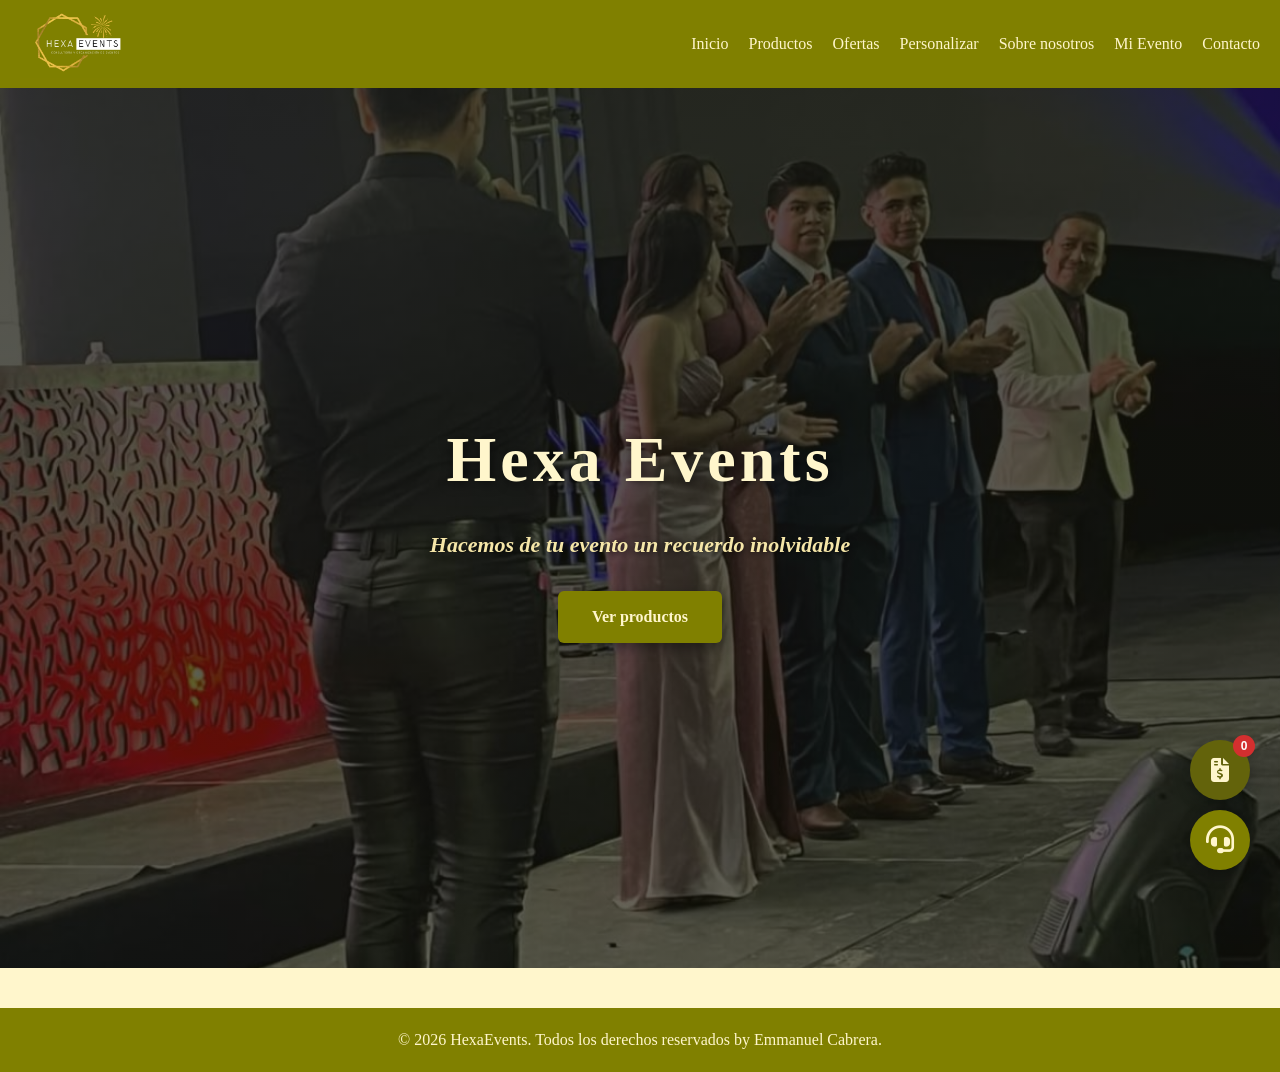
<file: index.html>
<!DOCTYPE html>
<html lang="es">
<head>
    <meta charset="UTF-8">
    <meta name="viewport" content="width=device-width, initial-scale=1.0">
    <title>Hexa_Events</title>
    <link rel="stylesheet" href="style.css">
    <link rel="icon" href="logo2.jpeg" type="image/jpeg">
    <link rel="stylesheet" href="https://cdnjs.cloudflare.com/ajax/libs/font-awesome/6.5.0/css/all.min.css">
</head>
<body>

    <!-- ===== HEADER ===== -->
    <header>
        <a href="#" class="logo" data-ir="inicio">
            <img src="logo2.jpeg" alt="logo">
        </a>

        <button class="menu-toggle" id="menu-toggle" aria-label="Abrir menú">
            <i class="fa-solid fa-bars"></i>
        </button>

        <nav id="menu">
            <ul>
                <li><a href="#" data-ir="inicio">Inicio</a></li>
                <li><a href="#" data-ir="productos">Productos</a></li>
                <li><a href="#" data-ir="ofertas">Ofertas</a></li>
                <li><a href="#" data-ir="personalizar">Personalizar</a></li>
                <li><a href="#" data-ir="sobre-nosotros">Sobre nosotros</a></li>
                <li><a href="#" data-ir="seguimiento">Mi Evento</a></li>
                <li><a href="#" data-ir="contacto">Contacto</a></li>
            </ul>
        </nav>
    </header>

    <main>

        <!-- ============================================= -->
        <!-- ===== CARRUSEL DE INICIO (pantalla completa) -->
        <!-- ============================================= -->
        <section id="inicio" class="seccion-pagina activa carrusel-inicio">
            <div class="carrusel">
                <div class="carrusel-slide activo" style="background-image: url('graduaciones/graduaciones.jpeg');"></div>
                <div class="carrusel-slide" style="background-image: url('bodas/bodas9.jpeg');"></div>
                <div class="carrusel-slide" style="background-image: url('aniversarios/aniversarios.jpeg');"></div>
                <div class="carrusel-slide" style="background-image: url('bautizos/bautizo3.jpeg');"></div>
                <div class="carrusel-slide" style="background-image: url('revelaciones/revelaciones5.jpeg');"></div>
                <div class="carrusel-slide" style="background-image: url('xv-anos/XV3.jpeg');"></div>
            </div>

            <div class="carrusel-contenido">
                <h1>Hexa Events</h1>
                <p class="slogan">Hacemos de tu evento un recuerdo inolvidable</p>
                <a href="#" class="btn-hero" data-ir="productos">Ver productos</a>
            </div>

            <!-- Flechas y puntos -->
            <button class="carrusel-flecha prev" id="prev-slide" aria-label="Anterior">
                <i class="fa-solid fa-chevron-left"></i>
            </button>
            <button class="carrusel-flecha next" id="next-slide" aria-label="Siguiente">
                <i class="fa-solid fa-chevron-right"></i>
            </button>

            <div class="carrusel-puntos" id="carrusel-puntos"></div>
        </section>

        <!-- ===== PRODUCTOS ===== -->
        <section id="productos" class="seccion-pagina">
            <h2>Productos</h2>
            <div class="grid-productos">

                <article class="producto-card" data-producto="graduaciones">
                    <img src="graduaciones/graduaciones.jpeg" alt="Graduaciones" class="foto-producto">
                    <h3>Graduaciones</h3>
                    <p>Descripción de la foto</p>
                </article>

                <article class="producto-card" data-producto="bodas">
                    <img src="bodas/bodas9.jpeg" alt="Bodas" class="foto-producto">
                    <h3>Bodas</h3>
                    <p>Descripción de la foto</p>
                </article>

                <article class="producto-card" data-producto="aniversarios">
                    <img src="aniversarios/aniversarios.jpeg" alt="Aniversarios" class="foto-producto">
                    <h3>Aniversarios</h3>
                    <p>Descripción de la foto</p>
                </article>

                <article class="producto-card" data-producto="bautizos">
                    <img src="bautizos/bautizo3.jpeg" alt="Bautizos" class="foto-producto">
                    <h3>Bautizos</h3>
                    <p>Descripción de la foto</p>
                </article>

                <article class="producto-card" data-producto="eventos_empresariales">
                    <img src="EventosEmpresariales/EventoEmpresarial.jpeg" alt="Eventos Empresariales" class="foto-producto">
                    <h3>Eventos Empresariales</h3>
                    <p>Descripción de la foto</p>
                </article>

                <article class="producto-card" data-producto="eventos_religiosos">
                    <img src="EventosReligiosos/EventoReligioso3.jpeg" alt="Eventos Religiosos" class="foto-producto">
                    <h3>Eventos Religiosos</h3>
                    <p>Descripción de la foto</p>
                </article>

                <article class="producto-card" data-producto="revelaciones">
                    <img src="revelaciones/revelaciones5.jpeg" alt="Revelaciones" class="foto-producto">
                    <h3>Revelaciones</h3>
                    <p>Descripción de la foto</p>
                </article>

                <article class="producto-card" data-producto="xv_años">
                    <img src="xv-anos/XV3.jpeg" alt="XV años" class="foto-producto">
                    <h3>XV años</h3>
                    <p>Descripción de la foto</p>
                </article>

            </div>
        </section>

        <!-- ===== DETALLE GRADUACIONES ===== -->
        <section id="detalle-graduaciones" class="seccion-pagina detalle-producto">
            <h1>Graduaciones</h1>
            <div class="grid-productos">
                <img src="graduaciones/graduaciones.jpeg" alt="Graduación 1" class="foto-producto">
                <img src="graduaciones/graduaciones2.jpeg" alt="Graduación 2" class="foto-producto">
                <img src="graduaciones/graduaciones3.jpeg" alt="Graduación 3" class="foto-producto">
                <img src="graduaciones/graduaciones4.jpeg" alt="Graduación 4" class="foto-producto">
            </div>
            <button class="btn-volver">← Volver</button>
        </section>

        <!-- ===== DETALLE BODAS ===== -->
        <section id="detalle-bodas" class="seccion-pagina detalle-producto">
            <h1>Bodas</h1>
            <div class="grid-productos">
                <img src="bodas/bodas.jpeg" alt="Boda 1" class="foto-producto">
                <img src="bodas/bodas2.jpeg" alt="Boda 2" class="foto-producto">
                <img src="bodas/bodas3.jpeg" alt="Boda 3" class="foto-producto">
                <img src="bodas/bodas4.jpeg" alt="Boda 4" class="foto-producto">
                <img src="bodas/bodas5.jpeg" alt="Boda 5" class="foto-producto">
                <img src="bodas/bodas6.jpeg" alt="Boda 6" class="foto-producto">
                <img src="bodas/bodas7.jpeg" alt="Boda 7" class="foto-producto">
                <img src="bodas/bodas8.jpeg" alt="Boda 8" class="foto-producto">
                <img src="bodas/bodas9.jpeg" alt="Boda 9" class="foto-producto">
                <img src="bodas/bodas10.jpeg" alt="Boda 10" class="foto-producto">
                <img src="bodas/bodas11.jpeg" alt="Boda 11" class="foto-producto">
                <img src="bodas/bodas12.jpeg" alt="Boda 12" class="foto-producto">
                <img src="bodas/bodas13.jpeg" alt="Boda 13" class="foto-producto">
                <img src="bodas/bodas14.jpeg" alt="Boda 14" class="foto-producto">
                <img src="bodas/bodas15.jpeg" alt="Boda 15" class="foto-producto">
                <img src="bodas/bodas16.jpeg" alt="Boda 16" class="foto-producto">
                <img src="bodas/bodas17.jpeg" alt="Boda 17" class="foto-producto">
                <img src="bodas/bodas18.jpeg" alt="Boda 18" class="foto-producto">
            </div>
            <button class="btn-volver">← Volver</button>
        </section>

        <!-- ===== DETALLE ANIVERSARIOS ===== -->
        <section id="detalle-aniversarios" class="seccion-pagina detalle-producto">
            <h1>Aniversarios</h1>
            <div class="grid-productos">
                <img src="aniversarios/aniversarios.jpeg" alt="Aniversario 1" class="foto-producto">
                <img src="aniversarios/aniversarios2.jpeg" alt="Aniversario 2" class="foto-producto">
                <img src="aniversarios/aniversarios3.jpeg" alt="Aniversario 3" class="foto-producto">
            </div>
            <button class="btn-volver">← Volver</button>
        </section>

        <!-- ===== DETALLE BAUTIZOS ===== -->
        <section id="detalle-bautizos" class="seccion-pagina detalle-producto">
            <h1>Bautizos</h1>
            <div class="grid-productos">
                <img src="bautizos/bautizo.jpeg" alt="Bautizos 1" class="foto-producto">
                <img src="bautizos/bautizo2.jpeg" alt="Bautizos 2" class="foto-producto">
                <img src="bautizos/bautizo3.jpeg" alt="Bautizos 3" class="foto-producto">
                <img src="bautizos/bautizo4.jpeg" alt="Bautizos 4" class="foto-producto">
            </div>
            <button class="btn-volver">← Volver</button>
        </section>

        <!-- ===== DETALLE EVENTOS EMPRESARIALES ===== -->
        <section id="detalle-eventos_empresariales" class="seccion-pagina detalle-producto">
            <h1>Eventos Empresariales</h1>
            <div class="grid-productos">
                <img src="EventosEmpresariales/EventoEmpresarial.jpeg" alt="Eventos Empresariales 1" class="foto-producto">
                <img src="EventosEmpresariales/EventoEmpresarial2.jpeg" alt="Eventos Empresariales 2" class="foto-producto">
                <img src="EventosEmpresariales/EventoEmpresarial3.jpeg" alt="Eventos Empresariales 3" class="foto-producto">
                <img src="EventosEmpresariales/EventoEmpresarial4.jpeg" alt="Eventos Empresariales 4" class="foto-producto">
            </div>
            <button class="btn-volver">← Volver</button>
        </section>

        <!-- ===== DETALLE EVENTOS RELIGIOSOS ===== -->
        <section id="detalle-eventos_religiosos" class="seccion-pagina detalle-producto">
            <h1>Eventos Religiosos</h1>
            <div class="grid-productos">
                <img src="EventosReligiosos/EventoReligioso.jpeg" alt="Eventos Religiosos 1" class="foto-producto">
                <img src="EventosReligiosos/EventoReligioso2.jpeg" alt="Eventos Religiosos 2" class="foto-producto">
                <img src="EventosReligiosos/EventoReligioso3.jpeg" alt="Eventos Religiosos 3" class="foto-producto">
                <img src="EventosReligiosos/EventoReligioso4.jpeg" alt="Eventos Religiosos 4" class="foto-producto">
                <img src="EventosReligiosos/EventoReligioso5.jpeg" alt="Eventos Religiosos 5" class="foto-producto">
            </div>
            <button class="btn-volver">← Volver</button>
        </section>

        <!-- ===== DETALLE REVELACIONES ===== -->
        <section id="detalle-revelaciones" class="seccion-pagina detalle-producto">
            <h1>Revelaciones</h1>
            <div class="grid-productos">
                <img src="revelaciones/revelaciones.jpeg" alt="Revelaciones 1" class="foto-producto">
                <img src="revelaciones/revelaciones2.jpeg" alt="Revelaciones 2" class="foto-producto">
                <img src="revelaciones/revelaciones3.jpeg" alt="Revelaciones 3" class="foto-producto">
                <img src="revelaciones/revelaciones4.jpeg" alt="Revelaciones 4" class="foto-producto">
                <img src="revelaciones/revelaciones5.jpeg" alt="Revelaciones 5" class="foto-producto">
            </div>
            <button class="btn-volver">← Volver</button>
        </section>

        <!-- ===== DETALLE XV AÑOS ===== -->
        <section id="detalle-xv_años" class="seccion-pagina detalle-producto">
            <h1>XV años</h1>
            <div class="grid-productos">
                <img src="xv-anos/XV.jpeg" alt="XV años 1" class="foto-producto">
                <img src="xv-anos/XV2.jpeg" alt="XV años 2" class="foto-producto">
                <img src="xv-anos/XV3.jpeg" alt="XV años 3" class="foto-producto">
                <img src="xv-anos/XV4.jpeg" alt="XV años 4" class="foto-producto">
                <img src="xv-anos/XV5.jpeg" alt="XV años 5" class="foto-producto">
            </div>
            <button class="btn-volver">← Volver</button>
        </section>

                <!-- ===== OFERTAS (PAQUETES) ===== -->
        <section id="ofertas" class="seccion-pagina">
            <h2>Paquetes y Ofertas</h2>
            <p style="text-align:center; margin-bottom: 30px;">Elige la ciudad de tu preferencia para ver sus costos</p>
            
            <!-- PAQUETES PURÍSIMA / SFR -->
            <h3 style="text-align: center; color: #63630b; margin-bottom: 20px; font-size: 24px;">
                <i class="fa-solid fa-location-dot"></i> Sucursal Purísima y San Francisco del Rincón
            </h3>

            <div class="grid-paquetes" style="margin-bottom: 50px;">
                <!-- PAQUETE ESENCIAL (PMA) -->
                <div class="paquete-card">
                    <h3>Paquete Esencial</h3>
                    <p class="capacidad">Hasta 50 personas</p>
                    <div class="precio">
                        <small>desde: </small><span>$</span>20,300
                    </div>
                    <ul>
                        <li><i class="fa-solid fa-check"></i> Salón/palapa básica</li>
                        <li><i class="fa-solid fa-check"></i> Banquete 2 tiempos</li>
                        <li><i class="fa-solid fa-check"></i> DJ básico</li>
                    </ul>
                    <!-- Precios PMA: 3000, 6900, 3000 -->
                    <a href="javascript:void(0)" class="btn-hero" onclick="abrirPaquete('Paquete Esencial (PMA)', 50, 3000, 6900, 3000)" style="width: 100%; text-align: center; box-sizing: border-box;">Ver y Personalizar</a>
                </div>

                <!-- PAQUETE PLUS (PMA) -->
                <div class="paquete-card destacado">
                    <div class="etiqueta">¡El más popular!</div>
                    <h3>Paquete Plus</h3>
                    <p class="capacidad">Hasta 100 personas</p>
                    <div class="precio">
                        <small>desde: </small><span>$</span> 36,900
                    </div>
                    <ul>
                        <li><i class="fa-solid fa-check"></i> Salón/palapa</li>
                        <li><i class="fa-solid fa-check"></i> Banquete 2 tiempos</li>
                        <li><i class="fa-solid fa-check"></i> DJ Plus</li>
                    </ul>
                    <!-- Precios PMA: 9000, 10000, 5000 -->
                    <a href="javascript:void(0)" class="btn-hero" onclick="abrirPaquete('Paquete Plus (PMA)', 100, 9000, 10000, 5000)" style="width: 100%; text-align: center; box-sizing: border-box;">Ver y Personalizar</a>
                </div>

                <!-- PAQUETE PREMIUM (PMA) -->
                <div class="paquete-card">
                    <h3>Paquete Premium</h3>
                    <p class="capacidad">Hasta 150 personas</p>
                    <div class="precio">
                        <small>desde: </small><span>$</span> 67,500
                    </div>
                    <ul>
                        <li><i class="fa-solid fa-check"></i> Salón/palapa Premium</li>
                        <li><i class="fa-solid fa-check"></i> Banquete 2 tiempos</li>
                        <li><i class="fa-solid fa-check"></i> DJ completo</li>
                    </ul>
                    <!-- Precios PMA: 12000, 24000, 9000 -->
                    <a href="javascript:void(0)" class="btn-hero" onclick="abrirPaquete('Paquete Premium (PMA)', 150, 12000, 24000, 9000)" style="width: 100%; text-align: center; box-sizing: border-box;">Ver y Personalizar</a>
                </div>
            </div>

            <!-- PAQUETES LEÓN -->
            <h3 style="text-align: center; color: #63630b; margin-bottom: 20px; font-size: 24px;">
                <i class="fa-solid fa-location-dot"></i> Sucursal León
            </h3>

            <div class="grid-paquetes">
                <!-- PAQUETE ESENCIAL (LEÓN) -->
                <div class="paquete-card">
                    <h3>Paquete Esencial</h3>
                    <p class="capacidad">Hasta 50 personas</p>
                    <div class="precio">
                        <small>desde: </small><span>$</span> 26,800
                    </div>
                    <ul>
                        <li><i class="fa-solid fa-check"></i> Salón/palapa básica</li>
                        <li><i class="fa-solid fa-check"></i> Banquete 2 tiempos</li>
                        <li><i class="fa-solid fa-check"></i> DJ básico</li>
                    </ul>
                    <!-- Precios León: 6000, 6900, 6500 -->
                    <a href="javascript:void(0)" class="btn-hero" onclick="abrirPaquete('Paquete Esencial (León)', 50, 6000, 6900, 6500)" style="width: 100%; text-align: center; box-sizing: border-box;">Ver y Personalizar</a>
                </div>

                <!-- PAQUETE PLUS (LEÓN) -->
                <div class="paquete-card">
                    <h3>Paquete Plus</h3>
                    <p class="capacidad">Hasta 100 personas</p>
                    <div class="precio">
                        <small>desde: </small><span>$</span> 38,900
                    </div>
                    <ul>
                        <li><i class="fa-solid fa-check"></i> Salón/palapa</li>
                        <li><i class="fa-solid fa-check"></i> Banquete 2 tiempos</li>
                        <li><i class="fa-solid fa-check"></i> DJ Plus</li>
                    </ul>
                    <!-- Precios León: 6000, 10000, 10000 -->
                    <a href="javascript:void(0)" class="btn-hero" onclick="abrirPaquete('Paquete Plus (León)', 100, 6000, 10000, 10000)" style="width: 100%; text-align: center; box-sizing: border-box;">Ver y Personalizar</a>
                </div>

                <!-- PAQUETE PREMIUM (LEÓN) -->
                <div class="paquete-card">
                    <h3>Paquete Premium</h3>
                    <p class="capacidad">Hasta 150 personas</p>
                    <div class="precio">
                        <small>desde: </small><span>$</span> 76,500
                    </div>
                    <ul>
                        <li><i class="fa-solid fa-check"></i> Salón/palapa Premium</li>
                        <li><i class="fa-solid fa-check"></i> Banquete 2 tiempos</li>
                        <li><i class="fa-solid fa-check"></i> DJ completo</li>
                    </ul>
                    <!-- Precios León: 17000, 24000, 13000 -->
                    <a href="javascript:void(0)" class="btn-hero" onclick="abrirPaquete('Paquete Premium (León)', 150, 17000, 24000, 13000)" style="width: 100%; text-align: center; box-sizing: border-box;">Ver y Personalizar</a>
                </div>
            </div>
        </section>

                <!-- ===== PERSONALIZACIÓN Y PROVEEDORES ===== -->
        <section id="personalizar" class="seccion-pagina">
            <h2>Personaliza tu Evento</h2>
            <p style="text-align: center; margin-bottom: 30px;">Elige a nuestros proveedores aliados para armar el evento de tus sueños.</p>
            
            <!-- SERVICIOS ADICIONALES -->
            <h3 style="text-align: center; color: #63630b; margin-bottom: 20px; font-size: 24px;">Servicios Adicionales</h3>
            <div class="grid-proveedores" style="margin-bottom: 50px;">
                <div class="proveedor-card">
                    <i class="fa-solid fa-camera-retro"></i>
                    <h3>Fotografía y Video</h3>
                    <p>Cobertura profesional de tu evento.</p>
                    <button class="btn-seleccionar" data-nombre="Fotografía y Video" data-precio="2500" data-tipo="evento" onclick="agregarAlCarrito(this)">Seleccionar</button>
                </div>
                <div class="proveedor-card">
                    <i class="fa-solid fa-guitar"></i>
                    <h3>Música en Vivo</h3>
                    <p>Mariachi, grupos versátiles, etc.</p>
                    <button class="btn-seleccionar" data-nombre="Música en Vivo" data-precio="3500" data-tipo="evento" onclick="agregarAlCarrito(this)">Seleccionar</button>
                </div>
                <div class="proveedor-card">
                    <i class="fa-solid fa-cocktail"></i>
                    <h3>Barras</h3>
                    <p>Dulces, bebidas y aperitivos.</p>
                    <button class="btn-seleccionar" data-nombre="Barra de Dulces/Bebidas" data-precio="1500" data-tipo="evento" onclick="agregarAlCarrito(this)">Seleccionar</button>
                </div>
                <div class="proveedor-card">
                    <i class="fa-solid fa-utensils"></i>
                    <h3>Trasnochados</h3>
                    <p>Elotes, chilaquiles y tacos.</p>
                    <button class="btn-seleccionar" data-nombre="Trasnochado (Tacos/Elotes)" data-precio="2500" data-tipo="evento" onclick="agregarAlCarrito(this)">Seleccionar</button>
                </div>
            </div>

            <!-- DIRECTORIO DE PROVEEDORES (ACORDEONES) -->
            <h3 style="text-align: center; color: #63630b; margin-bottom: 20px; font-size: 24px;">Directorio de Proveedores y Costos</h3>
            
            <div class="directorio-proveedores">
                
                <!-- SALONES -->
                <details class="acordeon">
                    <summary><i class="fa-solid fa-house-chimney"></i> Salones y Jardines (Ubicaciones)</summary>
                    <div class="acordeon-contenido">
                        <div class="tarjeta-info">
                            <h4>León - La Estrella</h4>
                            <p><strong>Capacidad:</strong> 70-80 personas</p>
                            <p><strong>Incluye:</strong> Mobiliario, mantelería, audio, wifi, parrilla.</p>
                            <button class="btn-seleccionar" data-nombre="Salón La Estrella (León)" data-precio="3600" data-tipo="evento" onclick="agregarAlCarrito(this)">Seleccionar ($3,600)</button>
                        </div>
                        <div class="tarjeta-info">
                            <h4>León - Studio 1 Bath House</h4>
                            <p><strong>Capacidad:</strong> 120 personas</p>
                            <p><strong>Incluye:</strong> Alberca, cancha, palapa, estacionamiento.</p>
                            <button class="btn-seleccionar" data-nombre="Studio 1 Bath House (León)" data-precio="2500" data-tipo="evento" onclick="agregarAlCarrito(this)">Seleccionar ($2,500)</button>
                        </div>
                        <div class="tarjeta-info">
                            <h4>León - Salón de eventos D</h4>
                            <p><strong>Capacidad:</strong> 150+ personas</p>
                            <p><strong>Incluye:</strong> Salón-jardín, mobiliario.</p>
                            <button class="btn-seleccionar" 
                                    data-nombre="Salón D (León)" 
                                    data-precio="10000" 
                                    data-tipo="evento_con_extra"
                                    data-capacidad="150"
                                    data-precio_extra="50" 
                                    onclick="agregarAlCarrito(this)">Seleccionar ($10,000)</button>
                        </div>
                        <div class="tarjeta-info">
                            <h4>SFR - Quinta Valentina</h4>
                            <p><strong>Capacidad:</strong> 30-40 personas</p>
                            <p><strong>Incluye:</strong> Mobiliario, refrigerador, parrilla, wifi.</p>
                            <button class="btn-seleccionar" data-nombre="Quinta Valentina (SFR)" data-precio="4000" data-tipo="evento" onclick="agregarAlCarrito(this)">Seleccionar ($4,000)</button>
                        </div>
                        <div class="tarjeta-info">
                            <h4>SFR - Montecillo Jardín</h4>
                            <p><strong>Capacidad:</strong> 120-150 personas</p>
                            <p><strong>Incluye:</strong> Alberca.</p>
                            <button class="btn-seleccionar" data-nombre="Montecillo Jardín (SFR)" data-precio="5000" data-tipo="evento" onclick="agregarAlCarrito(this)">Seleccionar ($5,000)</button>
                        </div>
                        <div class="tarjeta-info">
                            <h4>SFR - Hacienda Las Lomas</h4>
                            <p><strong>Capacidad:</strong> 150+ personas</p>
                            <p><strong>Incluye:</strong> Mobiliario.</p>
                            <!-- NUEVO BOTÓN -->
                            <button class="btn-seleccionar" 
                                    data-nombre="Hacienda Las Lomas (SFR)" 
                                    data-precio="12000" 
                                    data-tipo="evento_con_extra" 
                                    data-capacidad="150" 
                                    data-precio-extra="60" 
                                    onclick="agregarAlCarrito(this)">Seleccionar ($12,000+)</button>
                        </div>
                        <div class="tarjeta-info">
                            <h4>Purísima - Palapa</h4>
                            <p><strong>Capacidad:</strong> 50 personas</p>
                            <p><strong>Incluye:</strong> Alberca, baño, mobiliario, asador.</p>
                            <button class="btn-seleccionar" data-nombre="Palapa (Purísima)" data-precio="2000" data-tipo="evento" onclick="agregarAlCarrito(this)">Seleccionar ($2,000)</button>
                        </div>
                        <div class="tarjeta-info">
                            <h4>Purísima - Hacienda Padilla</h4>
                            <p><strong>Capacidad:</strong> 120+ personas</p>
                            <p><strong>Incluye:</strong> Mobiliario.</p>
                            <button class="btn-seleccionar"
                                    data-nombre="Hacienda Padilla (Purísima)"
                                    data-precio="7000"
                                    data-tipo="evento_con_extra"
                                    data-capacidad="120"
                                    data-precio-extra="50"
                                    onclick="agregarAlCarrito(this)">Seleccionar ($7,000+)</button>
                        </div>
                        <div class="tarjeta-info">
                            <h4>Purísima - Jardín Los Fresnos</h4>
                            <p><strong>Capacidad:</strong> 120+ personas</p>
                            <p><strong>Incluye:</strong> Mobiliario.</p>
                            <button class="btn-seleccionar"
                                    data-nombre="Jardín Los Fresnos (Purísima)"
                                    data-precio="7000"
                                    data-tipo="evento_con_extra"
                                    data-capacidad="120"
                                    data-precio-extra="50"
                                    onclick="agregarAlCarrito(this)">Seleccionar ($7,000+)</button>
                        </div>
                    </div>
                </details>

                <!-- BANQUETES -->
                <details class="acordeon">
                    <summary><i class="fa-solid fa-plate-wheat"></i> Banquetes (Sociales y Corporativos)</summary>
                    <div class="acordeon-contenido">
                        <div class="tarjeta-info">
                            <h4>Banquetes El Vaquero</h4>
                            <p>Carnitas, sopa, frijoles. O alternativo: Espagueti, pechuga rellena.</p>
                            <!-- Tomamos como base el precio para 50 personas ($4500), que son $90 por persona -->
                            <button class="btn-seleccionar" data-nombre="Banquete El Vaquero" data-precio="90" data-tipo="persona" onclick="agregarAlCarrito(this)">Seleccionar ($90/persona)</button>
                        </div>
                        <div class="tarjeta-info">
                            <h4>Banquetes Bacano</h4>
                            <p>Sopa azteca, medallones de lomo, pasta, ensalada.</p>
                            <!-- $4800 para 30 personas = $160 por persona -->
                            <button class="btn-seleccionar" data-nombre="Banquete Bacano" data-precio="160" data-tipo="persona" onclick="agregarAlCarrito(this)">Seleccionar ($160/persona)</button>
                        </div>
                        <div class="tarjeta-info">
                            <h4>Banquetes Mariam Barajas</h4>
                            <p>Mole con arroz, pollo. O alternativo: Espagueti, pechuga.</p>
                            <!-- $5800 para 100 personas = $58 por persona -->
                            <button class="btn-seleccionar" data-nombre="Banquete Mariam Barajas" data-precio="58" data-tipo="persona" onclick="agregarAlCarrito(this)">Seleccionar ($58/persona)</button>
                        </div>
                    </div>
                </details>

                <!-- MOBILIARIO -->
                <details class="acordeon">
                    <summary><i class="fa-solid fa-chair"></i> Mobiliario y Mantelería</summary>
                    <div class="acordeon-contenido">
                        <div class="tarjeta-info">
                            <h4>Rafa Gran Clase (Tel. 4777136514)</h4>
                            <p>Mesa con 10 sillas, mantel y cubresilla.</p>
                            <!-- El set para 10 personas cuesta $150 + $30 + $5 = $185. Son $18.50 por persona -->
                            <button class="btn-seleccionar" data-nombre="Mobiliario Rafa Gran Clase" data-precio="18.50" data-tipo="persona" onclick="agregarAlCarrito(this)">Seleccionar ($18.50/persona)</button>
                        </div>
                        <div class="tarjeta-info">
                            <h4>Renta León (Tel. 4771794984)</h4>
                            <p>Mesa con 10 sillas, mantel y cubre silla.</p>
                            <!-- $160 por set de 10 personas = $16 por persona -->
                            <button class="btn-seleccionar" data-nombre="Mobiliario Renta León" data-precio="16" data-tipo="persona" onclick="agregarAlCarrito(this)">Seleccionar ($16/persona)</button>
                        </div>
                    </div>
                </details>

                <!-- LOZA Y CUBERTERÍA -->
                <details class="acordeon">
                    <summary><i class="fa-solid fa-wine-glass"></i> Loza, Cristalería y Cubertería</summary>
                    <div class="acordeon-contenido">
                        <div class="tarjeta-info">
                            <h4>Lupe Ordaz (León - Tel. 4778991397)</h4>
                            <p>Plato, vaso, tenedor, cuchara, cuchillo, servilleta y mantel.</p>
                            <!-- Suma de E13 de tu excel: $25.50 por persona -->
                            <button class="btn-seleccionar" data-nombre="Loza Lupe Ordaz" data-precio="25.50" data-tipo="persona" onclick="agregarAlCarrito(this)">Seleccionar ($25.50/persona)</button>
                        </div>
                        <div class="tarjeta-info">
                            <h4>Eventos Urrutia (León - Tel. 4771136889)</h4>
                            <p>Plato, vaso, cuchara, servilleta y mantel.</p>
                            <!-- $59 por persona (aprox de tu excel) -->
                            <button class="btn-seleccionar" data-nombre="Loza Eventos Urrutia" data-precio="59" data-tipo="persona" onclick="agregarAlCarrito(this)">Seleccionar ($59/persona)</button>
                        </div>
                        <div class="tarjeta-info">
                            <h4>Pablo (León - Tel. 4771136889)</h4>
                            <p>Plato trinche, vaso, tenedor, cuchara, plato base.</p>
                            <!-- $32 por persona -->
                            <button class="btn-seleccionar" data-nombre="Loza Pablo" data-precio="32" data-tipo="persona" onclick="agregarAlCarrito(this)">Seleccionar ($32/persona)</button>
                        </div>
                        <div class="tarjeta-info">
                            <h4>Grupo Emporio (León - Tel. 4772563310)</h4>
                            <p>Servicio completo premium (platos, copas, cubiertos).</p>
                            <!-- $7750 para 100 personas = $77.50 por persona -->
                            <button class="btn-seleccionar" data-nombre="Loza Grupo Emporio" data-precio="77.50" data-tipo="persona" onclick="agregarAlCarrito(this)">Seleccionar ($77.50/persona)</button>
                        </div>
                    </div>
                </details>

                <!-- SONIDO E ILUMINACIÓN -->
                <details class="acordeon">
                    <summary><i class="fa-solid fa-volume-high"></i> Sonido, DJ e Iluminación</summary>
                    <div class="acordeon-contenido">
                        <div class="tarjeta-info">
                            <h4>Sonido Live Mix (León - Tel. 477-654-98-81)</h4>
                            <p>Incluye pantallas, luces robóticas, audio y DJ.</p>
                            <button class="btn-seleccionar" data-nombre="Sonido Live Mix Básico" data-precio="6000" data-tipo="evento" onclick="agregarAlCarrito(this)">Básico ($6,000)</button>
                            <button class="btn-seleccionar" data-nombre="Sonido Live Mix Diamante" data-precio="10500" data-tipo="evento" onclick="agregarAlCarrito(this)">Diamante ($10,500)</button>
                        </div>
                        <div class="tarjeta-info">
                            <h4>Discotheque Maxim's (PMA y SFR - Tel. 476-113-37-50)</h4>
                            <p>Incluye pantallas, humo, luces robóticas.</p>
                            <button class="btn-seleccionar" data-nombre="Maxim's Básico" data-precio="4500" data-tipo="evento" onclick="agregarAlCarrito(this)">Básico ($4,500)</button>
                            <button class="btn-seleccionar" data-nombre="Maxim's Completo" data-precio="6500" data-tipo="evento" onclick="agregarAlCarrito(this)">Completo ($6,500)</button>
                        </div>
                        <div class="tarjeta-info">
                            <h4>Luz y Sonido Lado "B" (PMA y SFR - Tel. 476-171-55-95)</h4>
                            <p>Incluye pirotecnia y globos en los paquetes altos.</p>
                            <button class="btn-seleccionar" data-nombre="Lado B Básico" data-precio="2500" data-tipo="evento" onclick="agregarAlCarrito(this)">Básico ($2,500)</button>
                            <button class="btn-seleccionar" data-nombre="Lado B Premium" data-precio="4500" data-tipo="evento" onclick="agregarAlCarrito(this)">Premium ($4,500)</button>
                        </div>
                        <div class="tarjeta-info">
                            <h4>Sonido Ximar (PMA y SFR - Tel. 476-100-86-64)</h4>
                            <p>Incluye luz, sonido, humo y DJ.</p>
                            <button class="btn-seleccionar" data-nombre="Ximar Básico" data-precio="2500" data-tipo="evento" onclick="agregarAlCarrito(this)">Básico ($2,500)</button>
                            <button class="btn-seleccionar" data-nombre="Ximar Grande" data-precio="3500" data-tipo="evento" onclick="agregarAlCarrito(this)">Grande ($3,500)</button>
                        </div>
                        <div class="tarjeta-info">
                            <h4>Sonido Jaguar (SFR - Tel. 476-104-72-18)</h4>
                            <p>Incluye audio, iluminación, pantallas, confeti y chisperos.</p>
                            <button class="btn-seleccionar" data-nombre="Jaguar Básico" data-precio="3600" data-tipo="evento" onclick="agregarAlCarrito(this)">Básico ($3,600)</button>
                            <button class="btn-seleccionar" data-nombre="Jaguar Completo" data-precio="6800" data-tipo="evento" onclick="agregarAlCarrito(this)">Completo ($6,800)</button>
                        </div>
                    </div>
                </details>

            </div>
        </section>

        <!-- ===== SOBRE NOSOTROS ===== -->
        <section id="sobre-nosotros" class="seccion-pagina">
            <h2>Sobre nosotros</h2>

            <div class="tarjeta-sobre-nosotros">
                
                <div class="bloque-texto">
                    <strong><i class="fa-solid fa-bullseye"></i> Misión</strong>
                    <p>Brindar soluciones de forma integral para la organización de eventos, 
                    ofreciendo asesoramiento y planeación de manera accesible para todos,
                    adaptando cada proyecto a las posibilidades económicas de nuestros clientes.</p>
                </div>

                <div class="bloque-texto">
                    <strong><i class="fa-solid fa-eye"></i> Visión</strong>
                    <p>Ser la agencia de asesoramiento de eventos líder en innovación digital y
                    accesibilidad de la región, reconocida por transformar la planeación de
                    eventos en un proceso sencillo, claro y al alcance de cualquier presupuesto.</p>
                </div>

                <div class="bloque-texto">
                    <strong><i class="fa-solid fa-gem"></i> Valores</strong>
                    <p>Innovación, responsabilidad, accesibilidad, compromiso y confianza.</p>
                </div>

            </div>
        </section>

        <!-- ===== SEGUIMIENTO REMOTO (DASHBOARD) ===== -->
        <section id="seguimiento" class="seccion-pagina">
            <h2>Mi Evento: Seguimiento en Tiempo Real</h2>
            <div class="dashboard">
                <div class="dash-header">
                    <h3>Boda de Ana y Carlos</h3>
                    <span class="status-badge">En Proceso</span>
                </div>
                
                <div class="dash-progreso">
                    <p>Progreso de planeación: <strong>75%</strong></p>
                    <div class="barra-fondo">
                        <div class="barra-lleno" style="width: 75%;"></div>
                    </div>
                </div>

                <div class="dash-tareas">
                    <h4>Checklist de Logística</h4>
                    <ul>
                        <li class="completado"><i class="fa-solid fa-circle-check"></i> Anticipo de Salón pagado ($3,000)</li>
                        <li class="completado"><i class="fa-solid fa-circle-check"></i> Menú degustación aprobado</li>
                        <li class="completado"><i class="fa-solid fa-circle-check"></i> Contrato de DJ firmado</li>
                        <li class="pendiente"><i class="fa-regular fa-circle"></i> Pago de Banquete (Restan $6,900)</li>
                        <li class="pendiente"><i class="fa-regular fa-circle"></i> Prueba de maquillaje e invitación</li>
                    </ul>
                </div>
            </div>
        </section>

                <!-- ===== CONTACTO ===== -->
        <section id="contacto" class="seccion-pagina">
            <h2>Contacto</h2>
            <address>
                <!--<p><strong>Dirección:</strong> 
                    <a href="https://maps.google.com/?q=103+C.+José+López+Mojica,+Purísima+de+Bustos,+Guanajuato" target="_blank">
                        103 C. José López Mojica, Purísima de Bustos, Gto. <i class="fa-solid fa-map-location-dot"></i>
                    </a>
                </p>-->
                <p><strong>Teléfono:</strong> <a href="tel:4773720508">477-372-0508</a></p>
                <p><strong>Correo:</strong> <a href="mailto:hexaevents26@gmail.com">hexaevents26@gmail.com</a></p>
            </address>

            
            
            <!--<form id="formulario-contacto" name="contacto" method="POST" netlify action="/?enviado=true#contacto"> -->

                        <form id="formulario-contacto" action="https://formspree.io/f/mqpqaldl" method="POST">
                <label for="nombre">Nombre</label>
                <input type="text" id="nombre" name="nombre" required>

                <label for="email">Correo electrónico</label>
                <!-- Formspree usa "_replyto" para  darle "Responder" directo al cliente -->
                <input type="email" id="email" name="_replyto" required>

                <label for="mensaje">Mensaje</label>
                <textarea name="mensaje" id="mensaje" rows="4" required></textarea>

                <button type="submit" id="btn-enviar">Enviar mensaje</button>
            </form>

            <!-- MENSAJE DE ÉXITO (Oculto por defecto) -->
            <div id="mensaje-exito" class="mensaje-exito">
                <i class="fa-solid fa-circle-check"></i>
                <h3>¡Mensaje enviado!</h3>
                <p>Gracias por contactarnos. Te responderemos a la brevedad posible.</p>
            </div>
        </section>

    </main>

        <!-- ===== BURBUJA DE ASESORES FLOTANTE ===== -->
    <div class="burbuja-contenedor">
        <!-- El panel que se despliega -->
        <div class="burbuja-panel" id="burbuja-panel">
            <div class="burbuja-header">
                <h3>Asesores Hexa</h3>
                <button id="cerrar-burbuja" class="btn-cerrar"><i class="fa-solid fa-xmark"></i></button>
            </div>
            <div class="burbuja-body">
                <div class="asesor-chat">
                    <div class="avatar">
                        <img src="Samantha.jpeg" alt="Samantha">
                    </div>
                    <div class="info">
                        <h4>Samantha Becerra</h4>
                        <p>Asesora</p>
                        <a href="https://wa.me/524761491893?text=Hola%2C%20quiero%20más%20información%20sobre%20sus%20servicios." target="_blank" class="btn-whatsapp"><i class="fa-brands fa-whatsapp"></i> Escribir</a>
                    </div>
                </div>
                <div class="asesor-chat">
                    <div class="avatar">
                        <img src="Bere.jpeg" alt="Berenice">
                    </div>
                    <div class="info">
                        <h4>Berenice Garcia</h4>
                        <p>Asesora</p>
                        <!-- Poner el número real en el enlace de abajo -->
                        <a href="https://wa.me/524761328272?text=Hola%2C%20quiero%20más%20información%20sobre%20sus%20servicios." target="_blank" class="btn-whatsapp"><i class="fa-brands fa-whatsapp"></i> Escribir</a>
                    </div>
                </div>
                <div class="asesor-chat">
                    <div class="avatar">
                        <img src="Ana.jpeg" alt="Ana">
                    </div>
                    <div class="info">
                        <h4>Ana Gomez</h4>
                        <p>Asesora</p>
                        <!-- Poner el número real en el enlace de abajo -->
                        <a href="https://wa.me/524761715301?text=Hola%2C%20quiero%20más%20información%20sobre%20sus%20servicios." target="_blank" class="btn-whatsapp"><i class="fa-brands fa-whatsapp"></i> Escribir</a>
                    </div>
                </div>
                <div class="asesor-chat">
                    <div class="avatar">
                        <img src="Jazmin.jpeg" alt="Jazmin">
                    </div>
                    <div class="info">
                        <h4>Jazmin Guerrero</h4>
                        <p>Asesora</p>
                        <!-- Poner el número real en el enlace de abajo -->
                        <a href="https://wa.me/52476586774?text=Hola%2C%20quiero%20más%20información%20sobre%20sus%20servicios." target="_blank" class="btn-whatsapp"><i class="fa-brands fa-whatsapp"></i> Escribir</a>
                    </div>
                </div>
                <div class="asesor-chat">
                    <div class="avatar">
                        <img src="Majo.jpeg" alt="Maria">
                    </div>
                    <div class="info">
                        <h4>Maria Muñoz</h4>
                        <p>Asesora</p>
                        <!-- Poner el número real en el enlace de abajo -->
                        <a href="https://wa.me/524778335345?text=Hola%2C%20quiero%20más%20información%20sobre%20sus%20servicios." target="_blank" class="btn-whatsapp"><i class="fa-brands fa-whatsapp"></i> Escribir</a>
                    </div>
                </div>
                <div class="asesor-chat">
                    <div class="avatar">
                        <img src="Yess.jpeg" alt="Yesenia">
                    </div>
                    <div class="info">
                        <h4>Yesenia Neri</h4>
                        <p>Asesora</p>
                        <!-- Poner el número real en el enlace de abajo -->
                        <a href="https://wa.me/524761318726?text=Hola%2C%20quiero%20más%20información%20sobre%20sus%20servicios." target="_blank" class="btn-whatsapp"><i class="fa-brands fa-whatsapp"></i> Escribir</a>
                    </div>
                </div>
                <div class="asesor-chat">
                    <div class="avatar"><i class="fa-solid fa-user-gear"></i></div>
                    <div class="info">
                        <h4>Emmanuel Cabrera</h4>
                        <p>Soporte Técnico</p>
                        <!-- Poner el número real en el enlace de abajo -->
                        <a href="https://wa.me/524775192716?text=Hola%2C%20tengo%20un%20problema%20con%20la%20pagina." target="_blank" class="btn-whatsapp"><i class="fa-brands fa-whatsapp"></i> Escribir</a>
                    </div>
                </div>
            </div>
        </div>

        <!-- El botón flotante (la burbujita) -->
        <button class="burbuja-btn" id="abrir-burbuja" aria-label="Contactar a un asesor">
            <i class="fa-solid fa-headset"></i>
        </button>
    </div>

        <!-- ===== BOTÓN FLOTANTE DE COTIZACIÓN ===== -->
    <button class="btn-carrito" id="btn-carrito" onclick="toggleCarrito()">
        <i class="fa-solid fa-file-invoice-dollar"></i>
        <span id="carrito-contador" class="carrito-contador">0</span>
    </button>

    <!-- ===== PANEL DE VISTA PREVIA (COTIZACIÓN) ===== -->
    <div class="panel-carrito" id="panel-carrito">
        <div class="carrito-header">
            <h3>Resumen de Cotización</h3>
            <button onclick="toggleCarrito()"><i class="fa-solid fa-xmark"></i></button>
        </div>
        <div class="carrito-body" id="carrito-lista">
            <!-- Aquí se inyectan los servicios seleccionados con JS -->
            <p class="carrito-vacio">Aún no has seleccionado ningún servicio.</p>
        </div>
        <div class="carrito-footer">
            <div class="total-box">
                <span>Total estimado:</span>
                <span id="carrito-total">$0.00</span>
            </div>
            <button class="btn-whatsapp-cotizar" onclick="enviarCotizacion()">
                <i class="fa-brands fa-whatsapp"></i> Enviar cotización
            </button>
        </div>
    </div>

    <!-- ===== FOOTER ===== -->
    <footer>
        <p>&copy; 2026 HexaEvents. Todos los derechos reservados by Emmanuel Cabrera.</p>
    </footer>

    <!-- ============================================================ -->
    <!-- ===== SCRIPTS ===== -->
    <!-- ============================================================ -->
    <script>
        /* =========================================================
           1) MENÚ HAMBURGUESA
           ========================================================= */
        const toggle = document.getElementById('menu-toggle');
        const menu = document.getElementById('menu');

        toggle.addEventListener('click', () => {
            menu.classList.toggle('activo');
        });

        /* =========================================================
           2) NAVEGACIÓN ENTRE SECCIONES (SPA)
           ========================================================= */
        const secciones = document.querySelectorAll('.seccion-pagina');

        function mostrarSeccion(id) {
            // Ocultar todas
            secciones.forEach(s => s.classList.remove('activa'));

            // Mostrar la que queremos
            const destino = document.getElementById(id);
            if (destino) {
                destino.classList.add('activa');
                // Reiniciar scroll al inicio
                window.scrollTo({ top: 0, behavior: 'smooth' });

                // Si es inicio, arrancar el carrusel
                if (id === 'inicio') {
                    iniciarCarrusel();
                } else {
                    detenerCarrusel();
                }
            }

            // Cerrar el menú hamburguesa si está abierto
            menu.classList.remove('activo');
        }

        // Todos los elementos con data-ir="X" llevan a la sección X
        document.querySelectorAll('[data-ir]').forEach(el => {
            el.addEventListener('click', (e) => {
                e.preventDefault();
                const destino = el.dataset.ir;
                mostrarSeccion(destino);
            });
        });

        /* =========================================================
           3) CLIC EN TARJETA DE PRODUCTO → VER DETALLE
           ========================================================= */
        document.querySelectorAll('.producto-card').forEach(card => {
            card.addEventListener('click', () => {
                const producto = card.dataset.producto;
                mostrarSeccion('detalle-' + producto);
            });
        });

        /* =========================================================
           4) BOTÓN VOLVER → REGRESA A PRODUCTOS
           ========================================================= */
        document.querySelectorAll('.btn-volver').forEach(btn => {
            btn.addEventListener('click', () => {
                mostrarSeccion('productos');
            });
        });

        /* =========================================================
           5) CARRUSEL
           ========================================================= */
        const slides = document.querySelectorAll('.carrusel-slide');
        const puntosContainer = document.getElementById('carrusel-puntos');
        const btnPrev = document.getElementById('prev-slide');
        const btnNext = document.getElementById('next-slide');

        let indiceActual = 0;
        let intervalo = null;

        // Crear los puntos dinámicamente
        slides.forEach((_, i) => {
            const punto = document.createElement('button');
            punto.classList.add('carrusel-punto');
            if (i === 0) punto.classList.add('activo');
            punto.addEventListener('click', () => irAlSlide(i));
            puntosContainer.appendChild(punto);
        });

        const puntos = document.querySelectorAll('.carrusel-punto');

        function irAlSlide(indice) {
            slides[indiceActual].classList.remove('activo');
            puntos[indiceActual].classList.remove('activo');

            indiceActual = (indice + slides.length) % slides.length;

            slides[indiceActual].classList.add('activo');
            puntos[indiceActual].classList.add('activo');
        }

        function siguienteSlide() {
            irAlSlide(indiceActual + 1);
        }

        function anteriorSlide() {
            irAlSlide(indiceActual - 1);
        }

        function iniciarCarrusel() {
            detenerCarrusel();
            intervalo = setInterval(siguienteSlide, 4000); // cambia cada 4s
        }

        function detenerCarrusel() {
            if (intervalo) {
                clearInterval(intervalo);
                intervalo = null;
            }
        }

        btnNext.addEventListener('click', () => {
            siguienteSlide();
            iniciarCarrusel(); // reinicia el timer
        });

        btnPrev.addEventListener('click', () => {
            anteriorSlide();
            iniciarCarrusel();
        });

        // Arrancar el carrusel al cargar la página
        iniciarCarrusel();
    </script>
    
    <script>
                // Función para seleccionar proveedores
        function seleccionarProveedor(boton) {
            // Si ya estaba seleccionado, lo deseleccionamos
            if (boton.classList.contains('seleccionado')) {
                boton.classList.remove('seleccionado');
                boton.innerText = 'Seleccionar';
            } else {
                // Si no, lo seleccionamos
                boton.classList.add('seleccionado');
                boton.innerText = '✓ Seleccionado';
            }
        }
    </script>

    <script>
        // ===== LÓGICA DE LA BURBUJA DE ASESORES =====
        const btnAbrirBurbuja = document.getElementById('abrir-burbuja');
        const btnCerrarBurbuja = document.getElementById('cerrar-burbuja');
        const panelBurbuja = document.getElementById('burbuja-panel');

        // Abrir / Cerrar al dar clic en el botón redondo
        btnAbrirBurbuja.addEventListener('click', () => {
            panelBurbuja.classList.toggle('activo');
        });

        // Cerrar al dar clic en la "X"
        btnCerrarBurbuja.addEventListener('click', () => {
            panelBurbuja.classList.remove('activo');
        });

        // (Opcional) Cerrar si el usuario hace clic fuera del panel
        document.addEventListener('click', (e) => {
            if (!panelBurbuja.contains(e.target) && !btnAbrirBurbuja.contains(e.target)) {
                panelBurbuja.classList.remove('activo');
            }
        });
    </script>

    <script>
        /* =========================================================
           SISTEMA DE COTIZACIÓN (CARRITO)
        ========================================================= */
        let cotizacion = [];
        let totalCotizado = 0;

        /* ===== VARIABLES GLOBALES PARA EL MODAL ===== */
        let botonActualSeleccionado = null;
        let tipoActual = null;
        let capacidadActual = 0;
        let precioExtraActual = 0;
        let precioBaseActual = 0;
        let nombreActual = "";

        function agregarAlCarrito(boton) {
            botonActualSeleccionado = boton;
            nombreActual = boton.getAttribute('data-nombre') || "Servicio";
            // Usamos parseFloat para leer el número base
            precioBaseActual = parseFloat(boton.getAttribute('data-precio')) || 0;
            tipoActual = boton.getAttribute('data-tipo') || "evento"; 

            const titulo = document.getElementById('modal-titulo');
            const mensaje = document.getElementById('modal-mensaje');
            const input = document.getElementById('modal-input');

            // Configuramos el modal según el tipo de servicio
            if (tipoActual === 'persona') {
                titulo.innerText = "¿Cuántos invitados?";
                mensaje.innerText = `Ingresa la cantidad para: ${nombreActual}`;
                input.value = "";
                input.min = 1;
            } 
            else if (tipoActual === 'evento_con_extra') {
                //si falla se considera valor extra en $50 siempre y no en $0
                // Leemos los datos del botón
                let cap = parseInt(boton.getAttribute('data-capacidad')) || 150;
                let extra = parseFloat(boton.getAttribute('data-precio-extra')) || 50;
                
                // Los guardamos como atributos temporales en el input para no perderlos
                input.setAttribute('data-cap', cap);
                input.setAttribute('data-extra', extra);

                titulo.innerText = "¿Total de invitados?";
                mensaje.innerText = `Este paquete incluye hasta ${cap} personas. Si son más, se cobra un extra de $${extra} por persona.`;
                input.value = cap; 
                input.min = cap;
            } 
            else {
                // Si es "evento" normal, no preguntamos nada, lo agregamos directo
                guardarEnCarrito(1, precioBaseActual, "Costo único de evento");
                return;
            }

            // Mostramos el modal
            document.getElementById('modal-cantidad').classList.add('activo');
            input.focus();
        }

        function confirmarModal() {
            const input = document.getElementById('modal-input');
            const cantidad = parseInt(input.value);

            if (!cantidad || cantidad <= 0) {
                alert('Por favor, ingresa un número válido.');
                return;
            }

            let precioFinal = precioBaseActual;
            let textoDetalle = "";

            if (tipoActual === 'persona') {
                precioFinal = precioBaseActual * cantidad;
                textoDetalle = `${cantidad} pers. x $${precioBaseActual}`;
            } 
            else if (tipoActual === 'evento_con_extra') {
                // Recuperamos la capacidad y el extra directo del input
                const cap = parseInt(input.getAttribute('data-cap')) || 0;
                const extra = parseFloat(input.getAttribute('data-extra')) || 0;

                if (cantidad <= cap) {
                    precioFinal = precioBaseActual;
                    textoDetalle = `Hasta ${cap} pers. (Precio base)`;
                } else {
                    const personasExtra = cantidad - cap;
                    const costoExtra = personasExtra * extra;
                    precioFinal = precioBaseActual + costoExtra;
                    textoDetalle = `Base (${cap}) + ${personasExtra} extra a $${extra}`;
                }
            }

            guardarEnCarrito(cantidad, precioFinal, textoDetalle);
            cerrarModal();
        }

        function guardarEnCarrito(cantidad, precioFinal, textoDetalle) {
            // Agregamos al arreglo
            cotizacion.push({
                nombre: nombreActual || "servicio",
                cantidad: Number(cantidad) || 1,
                precioUnitario: Number(precioBaseActual) || 0,
                subtotal: Number(precioFinal) || 0,
                tipo: tipoActual || "evento",
                detalle: textoDetalle || "costo único"
            });

            // Actualizamos la interfaz
            actualizarCarrito();
            
            // Efecto visual en el botón
            if (botonActualSeleccionado) {
                botonActualSeleccionado.innerText = "✓ Agregado";
                botonActualSeleccionado.style.backgroundColor = "#25D366";
                botonActualSeleccionado.style.color = "#fff";
                botonActualSeleccionado.disabled = true;
            }
        }

        function cerrarModal() {
            const modal = document.getElementById('modal-cantidad');
            if(modal) {
                modal.classList.remove('activo')
            }
            //limpiamos la variable del boton
            botonActualSeleccionado = null;
        }

        function actualizarCarrito() {
            const lista = document.getElementById('carrito-lista');
            const contador = document.getElementById('carrito-contador');
            const txtTotal = document.getElementById('carrito-total');
            
            totalCotizado = 0;
            lista.innerHTML = "";

            if (cotizacion.length === 0) {
                lista.innerHTML = '<p class="carrito-vacio">Aún no has seleccionado ningún servicio.</p>';
            } else {
                cotizacion.forEach((item, index) => {
                    totalCotizado += item.subtotal;
                    
                    const div = document.createElement('div');
                    div.classList.add('item-carrito');
                    div.innerHTML = `
                        <div>
                            <strong>${item.nombre}</strong><br>
                            <small>${item.detalle}</small>
                        </div>
                        <div style="text-align: right;">
                            <span>$${item.subtotal.toLocaleString('es-MX')}</span>
                            <button onclick="eliminarDelCarrito(${index})" class="btn-eliminar"><i class="fa-solid fa-trash"></i></button>
                        </div>
                    `;
                    lista.appendChild(div);
                });
            }

            contador.innerText = cotizacion.length;
            txtTotal.innerText = `$${totalCotizado.toLocaleString('es-MX')}.00`;
        }


        function eliminarDelCarrito(index) {
            // Volvemos a habilitar el botón original
            const nombreEliminado = cotizacion[index].nombre;
            document.querySelectorAll('.btn-seleccionar').forEach(btn => {
                if(btn.getAttribute('data-nombre') === nombreEliminado) {
                    btn.innerText = "Seleccionar";
                    btn.style.backgroundColor = "";
                    btn.style.color = "";
                    btn.disabled = false;
                }
            });

            cotizacion.splice(index, 1);
            actualizarCarrito();
        }

        function toggleCarrito() {
            document.getElementById('panel-carrito').classList.toggle('activo');
        }

        function enviarCotizacion() {
            if(cotizacion.length === 0) {
                alert("Selecciona al menos un servicio para cotizar.");
                return;
            }

            let mensaje = "Hola HexaEvents, me interesa cotizar los siguientes servicios:%0A%0A";
            
            cotizacion.forEach(item => {
                let cant = item.tipo === 'persona' ? ` (${item.cantidad} pers.)` : '';
                mensaje += `- ${item.nombre}${cant}: $${item.subtotal}%0A`;
            });

            mensaje += `%0A*TOTAL ESTIMADO:* $${totalCotizado.toLocaleString('es-MX')}.00%0A%0A¿Me pueden dar más información?`;

            // Reemplaza el número por el tuyo con código de país (52 para México)
            const telefono = "524773720508"; 
            window.open(`https://wa.me/${telefono}?text=${mensaje}`, '_blank');
        } 
    </script>

    <script>
        /* =========================================================
           LÓGICA DE PAQUETES DINÁMICOS
        ========================================================= */
        // Diccionario con los proveedores disponibles para cambiar
        const catalogoProveedores = {
            salones: [
                { id: "s1", nombre: "Palapa Sencilla", precio: 3000 },
                { id: "s2", nombre: "Salón La Estrella (León)", precio: 3600 },
                { id: "s3", nombre: "Hacienda Padilla", precio: 7000 },
                { id: "s4", nombre: "Salón de eventos D (León)", precio: 10000 },
                { id: "s5", nombre: "Hacienda Las Lomas", precio: 12000 }
            ],
            banquetes: [
                { id: "b1", nombre: "El Vaquero (Carnitas)", precio: 6900 },
                { id: "b2", nombre: "Bacano (Menú 2 tiempos)", precio: 7500 }
            ],
            dj: [
                { id: "d1", nombre: "DJ Básico Purísima", precio: 3000 },
                { id: "d2", nombre: "Sonido Live Mix (León)", precio: 6000 }
            ]
        };

       // Variable global para el paquete que se está viendo
        let paqueteActual = {};

        // Ajustamos la función para que reciba los precios base de cada paquete
        function abrirPaquete(nombre, capacidad, precioSalon, precioBanquete, precioDJ) {
            // Costos fijos de servicios (Mobiliario, loza, meseros, decoración) según tu Excel
            let costoMobiliario = 0, costoLoza = 0, costoMeseros = 0, costoDecoracion = 0;

            if (nombre.includes('Esencial')) {
                costoMobiliario = 1000;
                costoLoza = 1900; 
                costoMeseros = 1500;
                costoDecoracion = 3000;
            } else if (nombre.includes('Plus')) {
                costoMobiliario = 1700;
                costoLoza = 2700;
                costoMeseros = 3000;
                costoDecoracion = 5500;
            } else if (nombre.includes('Premium')) {
                costoMobiliario = 2800;
                costoLoza = 2700;
                costoMeseros = 9000;
                costoDecoracion = 8000;
            }

            paqueteActual = {
                nombre: nombre,
                capacidad: capacidad,
                proveedoresSeleccionados: {
                    salon: { id: "base_s", nombre: "Salón Base Incluido", precio: precioSalon },
                    banquete: { id: "base_b", nombre: "Banquete Incluido", precio: precioBanquete },
                    dj: { id: "base_d", nombre: "DJ / Sonido Incluido", precio: precioDJ }
                },
                mobiliario: costoMobiliario,
                loza: costoLoza,
                meseros: costoMeseros,
                decoracion: costoDecoracion
            };

            document.getElementById('paquete-titulo').innerText = nombre;
            document.getElementById('paquete-desc').innerText = `Paquete para ${capacidad} personas. Puedes cambiar los proveedores a continuación:`;
            
            renderizarProveedoresPaquete();
            document.getElementById('modal-paquete').classList.add('activo');
        }

        // El resto de la función se queda igual, solo asegúrate de tenerla completa:
        function cerrarModalPaquete() {
            document.getElementById('modal-paquete').classList.remove('activo');
        }

        function renderizarProveedoresPaquete() {
            const contenedor = document.getElementById('lista-proveedores-paquete');
            contenedor.innerHTML = "";
            let total = 0;

            // 1. Salón
            let salon = paqueteActual.proveedoresSeleccionados.salon;
            total += salon.precio;
            contenedor.innerHTML += crearHTMLProveedor('Salón', 'salon', salon, catalogoProveedores.salones);

            // 2. Banquete
            let banquete = paqueteActual.proveedoresSeleccionados.banquete;
            total += banquete.precio;
            contenedor.innerHTML += crearHTMLProveedor('Banquete', 'banquete', banquete, catalogoProveedores.banquetes);

            // 3. DJ
            let dj = paqueteActual.proveedoresSeleccionados.dj;
            total += dj.precio;
            contenedor.innerHTML += crearHTMLProveedor('DJ / Sonido', 'dj', dj, catalogoProveedores.dj);

            // 4. Extras fijos
            let totalFijos = paqueteActual.mobiliario + paqueteActual.loza + paqueteActual.meseros + paqueteActual.decoracion;
            total += totalFijos;
            
            contenedor.innerHTML += `
                <div class="proveedor-en-paquete" style="background: #f0f0f0;">
                    <div class="prov-info">
                        <h4>Servicios Incluidos Fijos</h4>
                        <p>Mobiliario, Loza, Meseros y Decoración.</p>
                    </div>
                    <div class="prov-precio">$${totalFijos.toLocaleString('es-MX')}</div>
                </div>
            `;

            document.getElementById('paquete-total-precio').innerText = `$${total.toLocaleString('es-MX')}.00`;
        }

        // Función auxiliar para dibujar las tarjetas de los proveedores
        function crearHTMLProveedor(tipo, categoria, proveedorActual, opciones) {
            let opcionesHTML = opciones.map(op => 
                `<option value="${op.id}" ${op.id === proveedorActual.id ? 'selected' : ''}>${op.nombre} - $${op.precio}</option>`
            ).join("");

            return `
                <div class="proveedor-en-paquete">
                    <div class="prov-info" style="width: 100%;">
                        <h4>${tipo}</h4>
                        <p id="nombre-${categoria}">${proveedorActual.nombre}</p>
                        
                        <div class="selector-cambio" id="selector-${categoria}">
                            <select onchange="cambiarProveedor('${categoria}', this.value)">
                                <option disabled>Selecciona un reemplazo:</option>
                                ${opcionesHTML}
                            </select>
                        </div>
                    </div>
                    <div style="display: flex; align-items: center; gap: 15px;">
                        <div class="prov-precio" id="precio-${categoria}">$${proveedorActual.precio}</div>
                        <button class="btn-cambiar" onclick="toggleSelector('${categoria}')">Cambiar</button>
                    </div>
                </div>
            `;
        }

        function cerrarModalPaquete() {
            document.getElementById('modal-paquete').classList.remove('activo');
        }

        

        function crearHTMLProveedor(tipo, categoria, proveedorActual, opciones) {
            let opcionesHTML = opciones.map(op => 
                `<option value="${op.id}" ${op.id === proveedorActual.id ? 'selected' : ''}>${op.nombre} - $${op.precio}</option>`
            ).join("");

            return `
                <div class="proveedor-en-paquete">
                    <div class="prov-info" style="width: 100%;">
                        <h4>${tipo}</h4>
                        <p id="nombre-${categoria}">${proveedorActual.nombre}</p>
                        
                        <div class="selector-cambio" id="selector-${categoria}">
                            <select onchange="cambiarProveedor('${categoria}', this.value)">
                                ${opcionesHTML}
                            </select>
                        </div>
                    </div>
                    <div style="display: flex; align-items: center; gap: 15px;">
                        <div class="prov-precio" id="precio-${categoria}">$${proveedorActual.precio}</div>
                        <button class="btn-cambiar" onclick="toggleSelector('${categoria}')">Cambiar</button>
                    </div>
                </div>
            `;
        }

        function toggleSelector(categoria) {
            const selector = document.getElementById(`selector-${categoria}`);
            selector.classList.toggle('activo');
        }

        function cambiarProveedor(categoria, idSeleccionado) {
            // Buscamos el proveedor en el catálogo
            let nuevoProveedor = catalogoProveedores[categoria + 's'].find(p => p.id === idSeleccionado);
            if(!nuevoProveedor) return;

            // Actualizamos el estado
            paqueteActual.proveedoresSeleccionados[categoria] = nuevoProveedor;
            
            // Volvemos a dibujar todo para actualizar el total
            renderizarProveedoresPaquete();
        }

        function agregarPaqueteAlCarrito() {
            let total = 0;
            let detalle = `Incluye: `;
            
            // Sumamos
            for (let cat in paqueteActual.proveedoresSeleccionados) {
                total += paqueteActual.proveedoresSeleccionados[cat].precio;
            }
            total += paqueteActual.mobiliario + paqueteActual.loza + paqueteActual.meseros + paqueteActual.decoracion;

            // Mandamos al carrito global
            cotizacion.push({
                nombre: paqueteActual.nombre + ` (${paqueteActual.capacidad} pers.)`,
                cantidad: 1,
                precioUnitario: total,
                subtotal: total,
                tipo: 'paquete',
                detalle: 'Paquete con proveedores personalizados'
            });

            actualizarCarrito();
            cerrarModalPaquete();
            alert("¡Paquete agregado a tu cotización!");
        }
    </script>

        <!-- Script DEFINITIVO para eliminar el botón de Netlify -->
    <script>
        // Esta función ataca directamente al ID del iframe
        function destruirBadgeNetlify() {
            const badgeFrame = document.getElementById('nl-badge-frame');
            
            if (badgeFrame) {
                // Le inyectamos CSS en línea con prioridad máxima para que desaparezca
                badgeFrame.style.setProperty('display', 'none', 'important');
                badgeFrame.style.setProperty('visibility', 'hidden', 'important');
                badgeFrame.style.setProperty('opacity', '0', 'important');
                badgeFrame.style.setProperty('width', '0', 'important');
                badgeFrame.style.setProperty('height', '0', 'important');
                badgeFrame.style.setProperty('z-index', '-9999', 'important');
                // Y por si acaso, lo intentamos borrar del HTML
                badgeFrame.remove();
            }
        }

        // 1. Lo intentamos apenas cargue la página
        window.addEventListener('load', destruirBadgeNetlify);
        
        // 2. Lo intentamos en un bucle rápido durante los primeros 3 segundos (por si Netlify lo inyecta tarde)
        let intentos = 0;
        const intervaloRapido = setInterval(() => {
            destruirBadgeNetlify();
            intentos++;
            if (intentos > 30) clearInterval(intervaloRapido); // Se detiene después de 3 segundos
        }, 100);
        
        // 3. Lo dejamos revisando cada 1 segundo por si acaso
        setInterval(destruirBadgeNetlify, 1000);
    </script>
    
    <!-- ===== SCRIPT PARA FORMSPREE ===== -->
    <script>
        const formularioContacto = document.getElementById('formulario-contacto');

        if (formularioContacto) {
            formularioContacto.addEventListener('submit', function(e) {
                e.preventDefault(); // Evitamos que la página recargue

                const btnEnviar = document.getElementById('btn-enviar');
                btnEnviar.innerText = 'Enviando...';
                btnEnviar.disabled = true;

                const data = new FormData(formularioContacto);

                fetch(formularioContacto.action, {
                    method: formularioContacto.method,
                    body: data,
                    headers: {
                        'Accept': 'application/json'
                    }
                }).then(response => {
                    if (response.ok) {
                        // 1. Ocultamos el formulario y mostramos el mensaje verde
                        formularioContacto.style.display = 'none';
                        document.getElementById('mensaje-exito').classList.add('visible');
                        
                        // 2. Limpiamos los campos por si acaso
                        formularioContacto.reset();
                    } else {
                        alert("Hubo un error al enviar. Intenta de nuevo.");
                        btnEnviar.innerText = 'Enviar mensaje';
                        btnEnviar.disabled = false;
                    }
                }).catch(error => {
                    alert("Error de conexión. Revisa tu internet.");
                    btnEnviar.innerText = 'Enviar mensaje';
                    btnEnviar.disabled = false;
                });
            });
        }
    </script>

    <!-- ===== MODAL DE DESGLOSE DE PAQUETES ===== -->
    <div id="modal-paquete" class="modal-fondo">
        <div class="modal-contenido modal-paquete-ancho">
            <div class="modal-paquete-header">
                <h2 id="paquete-titulo">Paquete Esencial</h2>
                <button class="btn-cerrar-modal" onclick="cerrarModalPaquete()"><i class="fa-solid fa-xmark"></i></button>
            </div>
            
            <p id="paquete-desc" class="paquete-desc">Personaliza los proveedores de tu paquete.</p>

            <div class="lista-proveedores-paquete" id="lista-proveedores-paquete">
                <!-- Aquí JavaScript inyectará las tarjetas de los proveedores -->
            </div>

            <div class="paquete-total-box">
                <span>Total del Paquete:</span>
                <span id="paquete-total-precio">$0.00</span>
            </div>

            <button class="btn-agregar-paquete" id="btn-agregar-paquete" onclick="agregarPaqueteAlCarrito()">
                <i class="fa-solid fa-cart-plus"></i> Agregar Paquete a la Cotización
            </button>
        </div>
    </div>

    <!-- ===== MODAL PERSONALIZADO PARA PREGUNTAR CANTIDAD ===== -->
    <div id="modal-cantidad" class="modal-fondo">
        <div class="modal-contenido">
            <h3 id="modal-titulo">¿Cuántas personas?</h3>
            <p id="modal-mensaje">Ingresa la cantidad:</p>
            <input type="number" id="modal-input" min="1" placeholder="Ej. 100">
            <div class="modal-botones">
                <button class="btn-cancelar" onclick="cerrarModal()">Cancelar</button>
                <button class="btn-aceptar" onclick="confirmarModal()">Aceptar</button>
            </div>
        </div>
    </div>

</body>
</html>
</file>
<file: style.css>
/* =========================================================
   RESET
   ========================================================= */
* {
    box-sizing: border-box;
    margin: 0;
    padding: 0;
}

/* =========================================================
   BASE
   ========================================================= */
body {
    background-color: #fff6cc;
    color: #000000;
    font-family: 'Crown Batang', serif;
    font-size: 16px;
    line-height: 1.5;
}

h1 {
    color: #808000;
    font-family: 'Crown Batang', serif;
    font-size: 24px;
    font-weight: bold;
    text-align: center;
}

h2 {
    color: #808000;
    font-size: 28px;
    text-align: center;
    margin-bottom: 25px;
}

h3 {
    color: #808000;
    margin: 10px 0 5px;
}

/* =========================================================
   HEADER
   ========================================================= */
header {
    display: flex;
    justify-content: space-between;
    align-items: center;
    background-color: #808000;
    padding: 10px 20px;
    position: relative;
    z-index: 1000;
}

header img {
    width: 120px;
    height: auto;
    display: block;
}

.menu-toggle {
    background: none;
    border: none;
    color: #fff6cc;
    font-size: 28px;
    cursor: pointer;
    padding: 5px 10px;
}

/* =========================================================
   MENÚ
   ========================================================= */
nav ul {
    list-style: none;
    display: flex;
    gap: 20px;
}

nav ul li a {
    color: #fff6cc;
    text-decoration: none;
    font-size: 16px;
    transition: color 0.3s;
}

nav ul li a:hover {
    color: #ffffff;
    text-decoration: underline;
}

/* =========================================================
   MENÚ EN MÓVIL
   ========================================================= */
@media (max-width: 768px) {
    nav {
        position: absolute;
        top: 100%;
        left: 0;
        width: 100%;
        background-color: #808000;
        max-height: 0;
        overflow: hidden;
        transition: max-height 0.4s ease;
        z-index: 1000;
    }

    nav.activo {
        max-height: 400px;
    }

    nav ul {
        flex-direction: column;
        gap: 0;
        padding: 10px 0;
    }

    nav ul li {
        text-align: center;
        padding: 12px 0;
        border-bottom: 1px solid rgba(255, 246, 204, 0.2);
    }

    nav ul li:last-child {
        border-bottom: none;
    }
}

@media (min-width: 769px) {
    .menu-toggle {
        display: none;
    }
}

/* =========================================================
   SECCIONES TIPO "PÁGINA" (SPA)
   ========================================================= */
.seccion-pagina {
    display: none;
    padding: 40px 20px;
}

.seccion-pagina.activa {
    display: block;
}

/* =========================================================
   CARRUSEL DE INICIO
   ========================================================= */
.carrusel-inicio {
    position: relative;
    min-height: calc(100vh - 100px);
    display: none;
    overflow: hidden;
}

.carrusel-inicio.activa {
    display: block;
}

/* Slides */
.carrusel {
    position: absolute;
    inset: 0;
    z-index: 1;
}

.carrusel-slide {
    position: absolute;
    inset: 0;
    background-size: cover;
    background-position: center;
    opacity: 0;
    transition: opacity 1.2s ease-in-out;
}

.carrusel-slide.activo {
    opacity: 1;
}

/* Capa oscura semitransparente con tinte verde oliva */
.carrusel-inicio::after {
    content: "";
    position: absolute;
    inset: 0;
    background: linear-gradient(
        rgba(20, 20, 10, 0.75),
        rgba(20, 20, 10, 0.65)
    );
    z-index: 2;
}

/* Contenido sobre el carrusel */
.carrusel-contenido {
    position: relative;
    z-index: 3;
    display: flex;
    flex-direction: column;
    align-items: center;
    justify-content: center;
    gap: 20px;
    text-align: center;
    min-height: calc(100vh - 100px);
    padding: 40px 20px;
}

.carrusel-contenido h1 {
    color: #fff6cc;
    font-size: 64px;
    letter-spacing: 4px;
    font-weight: bold;
    text-shadow: 2px 2px 12px rgba(0, 0, 0, 0.6);
}

.slogan {
    color: #f5e6a8;
    font-size: 22px;
    font-weight: bold;
    font-style: italic;
    max-width: 600px;
    text-shadow: 1px 1px 6px rgba(0, 0, 0, 0.6);
}

.btn-hero {
    display: inline-block;
    background-color: #808000;
    color: #fff6cc;
    font-size: 16px;
    font-weight: bold;
    padding: 14px 34px;
    text-decoration: none;
    border-radius: 6px;
    transition: background-color 0.3s, transform 0.2s;
    margin-top: 10px;
    box-shadow: 0 4px 14px rgba(0, 0, 0, 0.4);
}

.btn-hero:hover {
    background-color: #63630b;
    transform: translateY(-2px);
}

/* Flechas */
.carrusel-flecha {
    position: absolute;
    top: 50%;
    transform: translateY(-50%);
    z-index: 4;
    background-color: rgba(128, 128, 0, 0.6);
    color: #fff6cc;
    border: none;
    font-size: 22px;
    width: 50px;
    height: 50px;
    border-radius: 50%;
    cursor: pointer;
    transition: background-color 0.3s, transform 0.2s;
}

.carrusel-flecha:hover {
    background-color: #63630b;
    transform: translateY(-50%) scale(1.1);
}

.carrusel-flecha.prev { left: 20px; }
.carrusel-flecha.next { right: 20px; }

/* Puntos */
.carrusel-puntos {
    position: absolute;
    bottom: 30px;
    left: 50%;
    transform: translateX(-50%);
    z-index: 4;
    display: flex;
    gap: 10px;
}

.carrusel-punto {
    width: 12px;
    height: 12px;
    border-radius: 50%;
    background-color: rgba(255, 246, 204, 0.4);
    border: none;
    cursor: pointer;
    transition: background-color 0.3s, transform 0.2s;
}

.carrusel-punto.activo {
    background-color: #fff6cc;
    transform: scale(1.3);
}

/* Responsive carrusel */
@media (max-width: 768px) {
    .carrusel-contenido h1 {
        font-size: 40px;
        letter-spacing: 2px;
    }

    .slogan {
        font-size: 17px;
    }

    .carrusel-flecha {
        width: 40px;
        height: 40px;
        font-size: 18px;
    }

    .carrusel-flecha.prev { left: 10px; }
    .carrusel-flecha.next { right: 10px; }
}

/* =========================================================
   OCULTAR FLECHAS Y PUNTOS DEL CARRUSEL
   ========================================================= */
.carrusel-flecha,
.carrusel-puntos {
    display: none !important;
}

/* =========================================================
   PRODUCTOS
   ========================================================= */
.grid-productos {
    display: grid;
    grid-template-columns: repeat(auto-fit, minmax(250px, 1fr));
    gap: 25px;
    max-width: 1100px;
    margin: 0 auto;
}

.grid-productos article {
    background-color: #ffffff;
    padding: 15px;
    border-radius: 10px;
    box-shadow: 0 4px 10px rgba(0, 0, 0, 0.1);
    text-align: center;
}

.grid-productos article p {
    font-size: 14px;
    color: #555;
}

.producto-card {
    cursor: pointer;
    transition: transform 0.2s, box-shadow 0.2s;
}

.producto-card:hover {
    transform: translateY(-5px);
    box-shadow: 0 8px 18px rgba(0, 0, 0, 0.15);
}

/* =========================================================
   FOTO DE PRODUCTO
   ========================================================= */
.foto-producto {
    width: 100%;
    max-width: 300px;
    height: 200px;
    object-fit: cover;
    object-position: center;
    border-radius: 8px;
    display: block;
    margin: 0 auto;
}

/* =========================================================
   DETALLE DE PRODUCTO
   ========================================================= */
.detalle-producto {
    text-align: center;
}

.detalle-producto h1 {
    font-size: 36px;
    margin-bottom: 30px;
}

.detalle-producto .grid-productos {
    display: grid;
    grid-template-columns: repeat(auto-fit, minmax(250px, 1fr));
    gap: 15px;
    margin-bottom: 30px;
    max-width: 1000px;
    margin-left: auto;
    margin-right: auto;
}

.detalle-producto .foto-producto {
    width: 100%;
    max-width: 100%;
    height: 250px;
    object-fit: cover;
}

.btn-volver {
    background-color: #808000;
    color: #fff6cc;
    padding: 12px 25px;
    border: none;
    border-radius: 6px;
    cursor: pointer;
    font-size: 16px;
    font-family: 'Crown Batang', serif;
    transition: background-color 0.3s;
}

.btn-volver:hover {
    background-color: #63630b;
}

/* =========================================================
   CONTACTO
   ========================================================= */
#contacto {
    text-align: center;
    max-width: 600px;
    margin: 0 auto;
}

#contacto address {
    font-style: normal;
    margin-bottom: 20px;
    line-height: 1.8;
}

#contacto address a {
    color: #808000;
    text-decoration: none;
}

#contacto address a:hover {
    text-decoration: underline;
}

#contacto form {
    display: flex;
    flex-direction: column;
    gap: 10px;
    text-align: left;
}

#contacto form label {
    font-weight: bold;
    color: #63630b;
}

#contacto form input,
#contacto form textarea {
    padding: 10px;
    border: 1px solid #808000;
    border-radius: 6px;
    font-family: 'Crown Batang', serif;
    font-size: 14px;
    background-color: #fffdf0;
}

#contacto form input[type="hidden"] {
    display: none !important;
}

#contacto form button {
    margin-top: 10px;
    align-self: center;
    background-color: #808000;
    color: #fff6cc;
    padding: 10px 20px;
    border: none;
    cursor: pointer;
    border-radius: 6px;
    font-family: 'Crown Batang', serif;
    font-size: 16px;
}

#contacto form button:hover {
    background-color: #63630b;
}

/* =========================================================
   OFERTAS
   ========================================================= */
#ofertas article {
    background-color: #ffffff;
    padding: 25px;
    border-radius: 10px;
    box-shadow: 0 4px 10px rgba(0, 0, 0, 0.1);
    max-width: 500px;
    margin: 0 auto;
    text-align: center;
}

/* =========================================================
   SOBRE NOSOTROS
   ========================================================= */
.tarjeta-sobre-nosotros {
    background: #ffffff;
    padding: 40px;
    border-radius: 12px;
    box-shadow: 0 5px 15px rgba(0,0,0,0.08);
    border-top: 5px solid #808000; /* La misma línea verde de los paquetes */
    max-width: 800px; /* Para que no se estire demasiado en computadora */
    margin: 0 auto;
}

.bloque-texto {
    margin-bottom: 30px;
}

.bloque-texto:last-child {
    margin-bottom: 0;
}

.bloque-texto strong {
    color: #63630b;
    font-size: 22px;
    display: flex;
    align-items: center;
    gap: 10px;
    margin-bottom: 10px;
    border-bottom: 1px solid #eee;
    padding-bottom: 10px;
}

.bloque-texto strong i {
    color: #808000; /* Color verde para los iconitos */
}

.bloque-texto p {
    font-size: 16px;
    color: #444;
    text-align: justify; /* Texto justificado para que se vea formal */
    line-height: 1.6;
    margin: 0;
}

/* =========================================================
   FOOTER
   ========================================================= */
footer {
    background-color: #808000;
    color: #fff6cc;
    text-align: center;
    padding: 20px;
    margin-top: 40px;
}

/* =========================================================
   MENSAJE DE ÉXITO (FORMULARIO)
   ========================================================= */
.mensaje-exito {
    display: none; /* Oculto por defecto */
    background-color: #e6f4ea;
    border: 2px solid #808000;
    border-radius: 10px;
    padding: 30px 20px;
    margin-top: 20px;
    text-align: center;
    animation: aparecer 0.5s ease-out;
}

.mensaje-exito.visible {
    display: block;
}

.mensaje-exito i {
    color: #808000;
    font-size: 50px;
    margin-bottom: 15px;
}

.mensaje-exito h3 {
    color: #63630b;
    font-size: 24px;
    margin-bottom: 10px;
}

.mensaje-exito p {
    color: #555;
    font-size: 16px;
}

/* Animación de entrada */
@keyframes aparecer {
    from {
        opacity: 0;
        transform: translateY(20px);
    }
    to {
        opacity: 1;
        transform: translateY(0);
    }
}

/* ===== ASESORES (CONTACTO) ===== */
.equipo-asesores {
    margin: 40px 0;
    text-align: center;
}
.equipo-asesores h3 { color: #808000; margin-bottom: 20px; }
.grid-asesores {
    display: flex;
    justify-content: center;
    gap: 20px;
    flex-wrap: wrap;
}
.asesor {
    background: #fff;
    padding: 20px;
    border-radius: 10px;
    box-shadow: 0 4px 10px rgba(0,0,0,0.1);
    width: 200px;
}
.asesor i { font-size: 40px; color: #808000; margin-bottom: 10px; }
.asesor h4 { margin-bottom: 5px; color: #333; }
.asesor p { font-size: 13px; color: #666; margin-bottom: 15px; }
.btn-whatsapp {
    display: inline-block;
    background: #25D366;
    color: white;
    padding: 8px 15px;
    border-radius: 20px;
    text-decoration: none;
    font-size: 14px;
    font-weight: bold;
}

/* ===== PAQUETES Y OFERTAS ===== */
.grid-paquetes {
    display: grid;
    grid-template-columns: repeat(auto-fit, minmax(280px, 1fr));
    gap: 30px;
    max-width: 1100px;
    margin: 0 auto;
}
.paquete-card {
    background: #fff;
    padding: 30px 20px;
    border-radius: 12px;
    box-shadow: 0 5px 15px rgba(0,0,0,0.08);
    text-align: center;
    border-top: 5px solid #808000;
    position: relative;
    transition: transform 0.3s;
}
.paquete-card:hover { transform: translateY(-10px); }
.paquete-card.destacado {
    border-top: 5px solid #63630b;
    transform: scale(1.05);
    box-shadow: 0 10px 25px rgba(99, 99, 11, 0.2);
}
.etiqueta {
    position: absolute;
    top: -15px; left: 50%; transform: translateX(-50%);
    background: #63630b; color: #fff6cc;
    padding: 5px 15px; border-radius: 20px;
    font-size: 12px; font-weight: bold;
}
.paquete-card h3 { color: #808000; font-size: 24px; margin-bottom: 5px; }
.capacidad { color: #666; font-size: 14px; margin-bottom: 15px; }
.precio { font-size: 36px; color: #333; font-weight: bold; margin-bottom: 20px; }
.precio span { font-size: 20px; color: #808000; }
.precio small { font-size: 12px; color: #999; font-weight: normal; }
.paquete-card ul { list-style: none; text-align: left; margin-bottom: 30px; }
.paquete-card ul li { margin-bottom: 10px; color: #444; font-size: 15px; }
.paquete-card ul li i { color: #808000; margin-right: 10px; }

/* ===== PROVEEDORES ===== */
.grid-proveedores {
    display: grid;
    grid-template-columns: repeat(auto-fit, minmax(220px, 1fr));
    gap: 20px;
    max-width: 1000px;
    margin: 0 auto;
}
.proveedor-card {
    background: #fff;
    padding: 25px;
    border-radius: 10px;
    text-align: center;
    box-shadow: 0 4px 10px rgba(0,0,0,0.05);
    border: 2px solid transparent;
    transition: 0.3s;
}
.proveedor-card:hover { border-color: #808000; }
.proveedor-card i { font-size: 40px; color: #808000; margin-bottom: 15px; }
.proveedor-card h3 { font-size: 18px; margin-bottom: 5px; }
.proveedor-card p { font-size: 14px; color: #666; margin-bottom: 15px; }
.btn-seleccionar {
    background: #fff6cc; color: #63630b;
    border: 2px solid #808000; padding: 8px 20px;
    border-radius: 6px; cursor: pointer; font-weight: bold;
    transition: 0.3s; font-family: 'Crown Batang', serif;
}
.btn-seleccionar:hover, .btn-seleccionar.seleccionado {
    background: #808000; color: #fff;
}

/* ===== DASHBOARD SEGUIMIENTO ===== */
.dashboard {
    background: #fff;
    max-width: 800px;
    margin: 0 auto;
    border-radius: 12px;
    padding: 30px;
    box-shadow: 0 10px 30px rgba(0,0,0,0.1);
}
.dash-header {
    display: flex; justify-content: space-between; align-items: center;
    border-bottom: 2px solid #eee; padding-bottom: 15px; margin-bottom: 20px;
}
.dash-header h3 { font-size: 22px; color: #333; }
.status-badge {
    background: #e6f4ea; color: #1e8e3e;
    padding: 5px 15px; border-radius: 20px; font-size: 14px; font-weight: bold;
}
.dash-progreso { margin-bottom: 30px; }
.dash-progreso p { margin-bottom: 10px; font-weight: bold; color: #555; }
.barra-fondo {
    width: 100%; height: 15px; background: #f0f0f0;
    border-radius: 10px; overflow: hidden;
}
.barra-lleno {
    height: 100%; background: #808000; border-radius: 10px;
    transition: width 1s ease-in-out;
}
.dash-tareas h4 { margin-bottom: 15px; color: #333; font-size: 18px; }
.dash-tareas ul { list-style: none; }
.dash-tareas ul li {
    padding: 12px 0; border-bottom: 1px solid #f0f0f0;
    display: flex; align-items: center; gap: 10px; color: #555;
}
.dash-tareas ul li.completado { color: #888; text-decoration: line-through; }
.dash-tareas ul li.completado i { color: #25D366; font-size: 18px; }
.dash-tareas ul li.pendiente i { color: #ccc; font-size: 18px; }

/* =========================================================
   BURBUJA FLOTANTE DE ASESORES
   ========================================================= */
.burbuja-contenedor {
    position: fixed;
    bottom: 30px;
    right: 30px;
    z-index: 9999; /* Asegura que esté por encima de todo */
}

/* El botón redondo */
.burbuja-btn {
    width: 60px;
    height: 60px;
    background-color: #808000;
    color: #fff6cc;
    border: none;
    border-radius: 50%;
    font-size: 28px;
    cursor: pointer;
    box-shadow: 0 4px 15px rgba(0, 0, 0, 0.3);
    transition: transform 0.3s, background-color 0.3s;
    display: flex;
    justify-content: center;
    align-items: center;
}

.burbuja-btn:hover {
    transform: scale(1.1);
    background-color: #63630b;
}

/* El panel desplegable (oculto por defecto) */
.burbuja-panel {
    position: absolute;
    bottom: 80px;
    right: 0;
    width: 320px;
    background-color: #ffffff;
    border-radius: 12px;
    box-shadow: 0 10px 30px rgba(0, 0, 0, 0.2);
    opacity: 0;
    visibility: hidden;
    transform: translateY(20px);
    transition: all 0.3s ease;
    overflow: hidden;
    border: 2px solid #808000;
}

/* Cuando tiene la clase .activo, se muestra */
.burbuja-panel.activo {
    opacity: 1;
    visibility: visible;
    transform: translateY(0);
}

.burbuja-header {
    background-color: #808000;
    color: #fff6cc;
    padding: 15px;
    display: flex;
    justify-content: space-between;
    align-items: center;
}

.burbuja-header h3 {
    margin: 0;
    font-size: 18px;
    color: #fff6cc;
}

.btn-cerrar {
    background: none;
    border: none;
    color: #fff6cc;
    font-size: 20px;
    cursor: pointer;
}

.burbuja-body {
    padding: 15px;
    background-color: #fff6cc;
    display: flex;
    flex-direction: column;
    gap: 15px;
    max-height: 300px;
    overflow-y: auto;
}

.asesor-chat {
    display: flex;
    align-items: center;
    gap: 15px;
    background-color: #ffffff;
    padding: 12px;
    border-radius: 10px;
    box-shadow: 0 2px 8px rgba(0, 0, 0, 0.05);
}

.asesor-chat .avatar {
    width: 45px;
    height: 45px;
    background-color: #e6e6b3;
    color: #63630b;
    border-radius: 50%;
    display: flex;
    justify-content: center;
    align-items: center;
    font-size: 20px;
    flex-shrink: 0;
    overflow: hidden;
    border: 2px solid #808000;
}

.asesor-chat .avatar img {
    width: 100%;
    height: 100%;
    object-fit: cover;
    border-radius: 50%;
}

.asesor-chat .info h4 {
    margin: 0;
    font-size: 15px;
    color: #333;
}

.asesor-chat .info p {
    margin: 0 0 8px 0;
    font-size: 12px;
    color: #666;
}

.asesor-chat .btn-whatsapp {
    display: inline-block;
    background-color: #25D366;
    color: white;
    padding: 5px 12px;
    border-radius: 15px;
    text-decoration: none;
    font-size: 12px;
    font-weight: bold;
    transition: background-color 0.3s;
}

.asesor-chat .btn-whatsapp:hover {
    background-color: #128C7E;
}

/* =========================================================
   DIRECTORIO DE PROVEEDORES (ACORDEONES)
   ========================================================= */
.directorio-proveedores {
    max-width: 900px;
    margin: 0 auto;
    display: flex;
    flex-direction: column;
    gap: 15px;
}

.acordeon {
    background-color: #ffffff;
    border-radius: 8px;
    box-shadow: 0 4px 10px rgba(0, 0, 0, 0.05);
    border: 1px solid #e0e0e0;
    overflow: hidden;
}

.acordeon summary {
    padding: 20px;
    font-size: 18px;
    font-weight: bold;
    color: #63630b;
    cursor: pointer;
    list-style: none; /* Quita la flecha por defecto */
    display: flex;
    align-items: center;
    gap: 15px;
    background-color: #fffdf0;
    transition: background-color 0.3s;
}

.acordeon summary::-webkit-details-marker {
    display: none; /* Quita la flecha en Chrome/Safari */
}

.acordeon summary:hover {
    background-color: #f5e6a8;
}

/* Icono que rota al abrir */
.acordeon summary::after {
    content: '\f078'; /* Icono de flecha hacia abajo de FontAwesome */
    font-family: 'Font Awesome 6 Free';
    font-weight: 900;
    margin-left: auto;
    transition: transform 0.3s;
}

.acordeon[open] summary::after {
    transform: rotate(180deg);
}

.acordeon-contenido {
    padding: 20px;
    display: grid;
    grid-template-columns: repeat(auto-fit, minmax(280px, 1fr));
    gap: 20px;
    background-color: #ffffff;
}

.tarjeta-info {
    background-color: #f9f9f9;
    padding: 15px;
    border-radius: 8px;
    border-left: 4px solid #808000;
}

.tarjeta-info h4 {
    color: #333;
    margin-bottom: 10px;
    font-size: 16px;
}

.tarjeta-info p {
    font-size: 14px;
    color: #555;
    margin-bottom: 5px;
}

/* =========================================================
   COTIZADOR - BOTÓN FLOTANTE Y PANEL
   ========================================================= */
.btn-carrito {
    position: fixed;
    bottom: 100px; /* Arriba de la burbuja de asesores */
    right: 30px;
    width: 60px;
    height: 60px;
    background-color: #63630b;
    color: #fff6cc;
    border: none;
    border-radius: 50%;
    font-size: 24px;
    cursor: pointer;
    box-shadow: 0 4px 15px rgba(0, 0, 0, 0.3);
    transition: transform 0.3s;
    z-index: 9998;
    display: flex;
    justify-content: center;
    align-items: center;
}

.btn-carrito:hover {
    transform: scale(1.1);
}

.carrito-contador {
    position: absolute;
    top: -5px;
    right: -5px;
    background-color: #d32f2f;
    color: white;
    font-size: 12px;
    font-weight: bold;
    width: 22px;
    height: 22px;
    border-radius: 50%;
    display: flex;
    justify-content: center;
    align-items: center;
}

/* Panel Lateral */
.panel-carrito {
    position: fixed;
    top: 0;
    right: -400px; /* Oculto a la derecha */
    width: 350px;
    height: 100vh;
    background-color: #ffffff;
    box-shadow: -5px 0 15px rgba(0, 0, 0, 0.1);
    z-index: 10000;
    transition: right 0.4s ease;
    display: flex;
    flex-direction: column;
}

.panel-carrito.activo {
    right: 0;
}

.carrito-header {
    background-color: #63630b;
    color: #fff6cc;
    padding: 20px;
    display: flex;
    justify-content: space-between;
    align-items: center;
}

.carrito-header h3 { margin: 0; color: #fff6cc; }
.carrito-header button {
    background: none; border: none; color: #fff6cc; font-size: 24px; cursor: pointer;
}

.carrito-body {
    flex: 1;
    padding: 20px;
    overflow-y: auto;
    background-color: #f9f9f9;
}

.carrito-vacio { text-align: center; color: #888; margin-top: 20px; }

.item-carrito {
    display: flex;
    justify-content: space-between;
    background-color: #fff;
    padding: 15px;
    border-radius: 8px;
    margin-bottom: 10px;
    box-shadow: 0 2px 5px rgba(0,0,0,0.05);
    border-left: 4px solid #808000;
}

.btn-eliminar {
    background: none; border: none; color: #d32f2f; cursor: pointer; margin-left: 10px;
}

.carrito-footer {
    padding: 20px;
    background-color: #fff;
    border-top: 2px solid #eee;
}

.total-box {
    display: flex;
    justify-content: space-between;
    font-size: 20px;
    font-weight: bold;
    color: #333;
    margin-bottom: 15px;
}

#carrito-total { color: #63630b; }

.btn-whatsapp-cotizar {
    width: 100%;
    padding: 15px;
    background-color: #25D366;
    color: white;
    border: none;
    border-radius: 8px;
    font-size: 16px;
    font-weight: bold;
    cursor: pointer;
    transition: background 0.3s;
}

.btn-whatsapp-cotizar:hover { background-color: #128C7E; }

/* Ajuste del botón dentro de las tarjetas */
.tarjeta-info .btn-seleccionar {
    margin-top: 10px;
    width: 100%;
}

/* =========================================================
   MODAL PERSONALIZADO (VENTANA EMERGENTE)
   ========================================================= */
.modal-fondo {
    display: none; /* Oculto por defecto */
    position: fixed;
    top: 0; 
    left: 0; 
    width: 100%; 
    height: 100%;
    background: rgba(0, 0, 0, 0.6); /* Fondo oscuro semitransparente */
    z-index: 10001; /* Por encima de todo */
    justify-content: center;
    align-items: center;
}

/* Cuando JavaScript le pone la clase .activo, se muestra */
.modal-fondo.activo {
    display: flex;
}

.modal-contenido {
    background: #fff6cc; /* Color crema de tu paleta */
    padding: 30px;
    border-radius: 12px;
    width: 90%;
    max-width: 400px;
    text-align: center;
    box-shadow: 0 10px 25px rgba(0,0,0,0.3);
    border: 2px solid #808000; /* Borde verde oliva */
}

.modal-contenido h3 {
    color: #63630b;
    margin-bottom: 10px;
    font-size: 22px;
}

.modal-contenido p {
    margin-bottom: 20px;
    color: #555;
    font-size: 15px;
}

.modal-contenido input {
    width: 100%;
    padding: 12px;
    font-size: 18px;
    border: 2px solid #808000;
    border-radius: 8px;
    text-align: center;
    margin-bottom: 20px;
    font-family: inherit;
    outline: none;
    background-color: #ffffff;
}

.modal-botones {
    display: flex;
    gap: 10px;
    justify-content: center;
}

.modal-botones button {
    padding: 10px 20px;
    font-size: 16px;
    border-radius: 8px;
    cursor: pointer;
    border: none;
    font-weight: bold;
    font-family: inherit;
    transition: 0.3s;
}

.btn-cancelar {
    background-color: #ccc;
    color: #333;
}

.btn-cancelar:hover {
    background-color: #bbb;
}

.btn-aceptar {
    background-color: #808000;
    color: #fff6cc;
}

.btn-aceptar:hover { 
    background-color: #63630b; 
}

/* ===== MODAL DE PAQUETES ===== */
.modal-paquete-ancho {
    max-width: 800px !important; /* Más ancho que el modal normal */
    max-height: 90vh;
    display: flex;
    flex-direction: column;
    text-align: left;
    padding: 0 !important;
    overflow: hidden;
}

.modal-paquete-header {
    background-color: #808000;
    color: #fff6cc;
    padding: 20px;
    display: flex;
    justify-content: space-between;
    align-items: center;
}

.modal-paquete-header h2 { margin: 0; color: #fff6cc; }
.btn-cerrar-modal { background: none; border: none; color: #fff6cc; font-size: 24px; cursor: pointer; }

.paquete-desc {
    padding: 15px 20px;
    margin: 0;
    background-color: #f9f9f9;
    border-bottom: 1px solid #ddd;
    font-size: 15px;
}

.lista-proveedores-paquete {
    padding: 20px;
    overflow-y: auto;
    display: flex;
    flex-direction: column;
    gap: 15px;
}

.proveedor-en-paquete {
    display: flex;
    justify-content: space-between;
    align-items: center;
    background: #fff;
    padding: 15px;
    border-radius: 8px;
    border: 1px solid #eee;
}

.prov-info h4 { margin: 0 0 5px 0; color: #333; font-size: 16px; }
.prov-info p { margin: 0; font-size: 13px; color: #666; }
.prov-precio { font-weight: bold; color: #808000; font-size: 18px; }

.btn-cambiar {
    background: none; border: 1px solid #808000; color: #808000;
    padding: 8px 15px; border-radius: 5px; cursor: pointer; font-weight: bold;
    transition: 0.3s; font-family: inherit;
}
.btn-cambiar:hover { background: #808000; color: #fff; }

/* Selector de cambio (se muestra al darle a cambiar) */
.selector-cambio { margin-top: 10px; display: none; width: 100%; }
.selector-cambio.activo { display: block; }
.selector-cambio select {
    width: 100%; padding: 10px; border-radius: 5px; border: 1px solid #ccc; font-family: inherit;
}

.paquete-total-box {
    background-color: #fff6cc;
    padding: 20px;
    display: flex;
    justify-content: space-between;
    font-size: 22px;
    font-weight: bold;
    color: #63630b;
    border-top: 2px solid #808000;
}

.btn-agregar-paquete {
    background-color: #25D366; color: white; border: none;
    padding: 20px; font-size: 18px; font-weight: bold;
    cursor: pointer; transition: 0.3s; font-family: inherit;
}
.btn-agregar-paquete:hover { background-color: #128C7E; }

#nl-badge-frame {
    display: none !important;
}

/* Fuerza bruta para que el campo oculto de Netlify no se vea */
#contacto form input[type="hidden"] {
    display: none !important;
    visibility: hidden !important;
    opacity: 0 !important;
    height: 0 !important;
    width: 0 !important;
    padding: 0 !important;
    margin: 0 !important;
    border: none !important;
}
</file>
